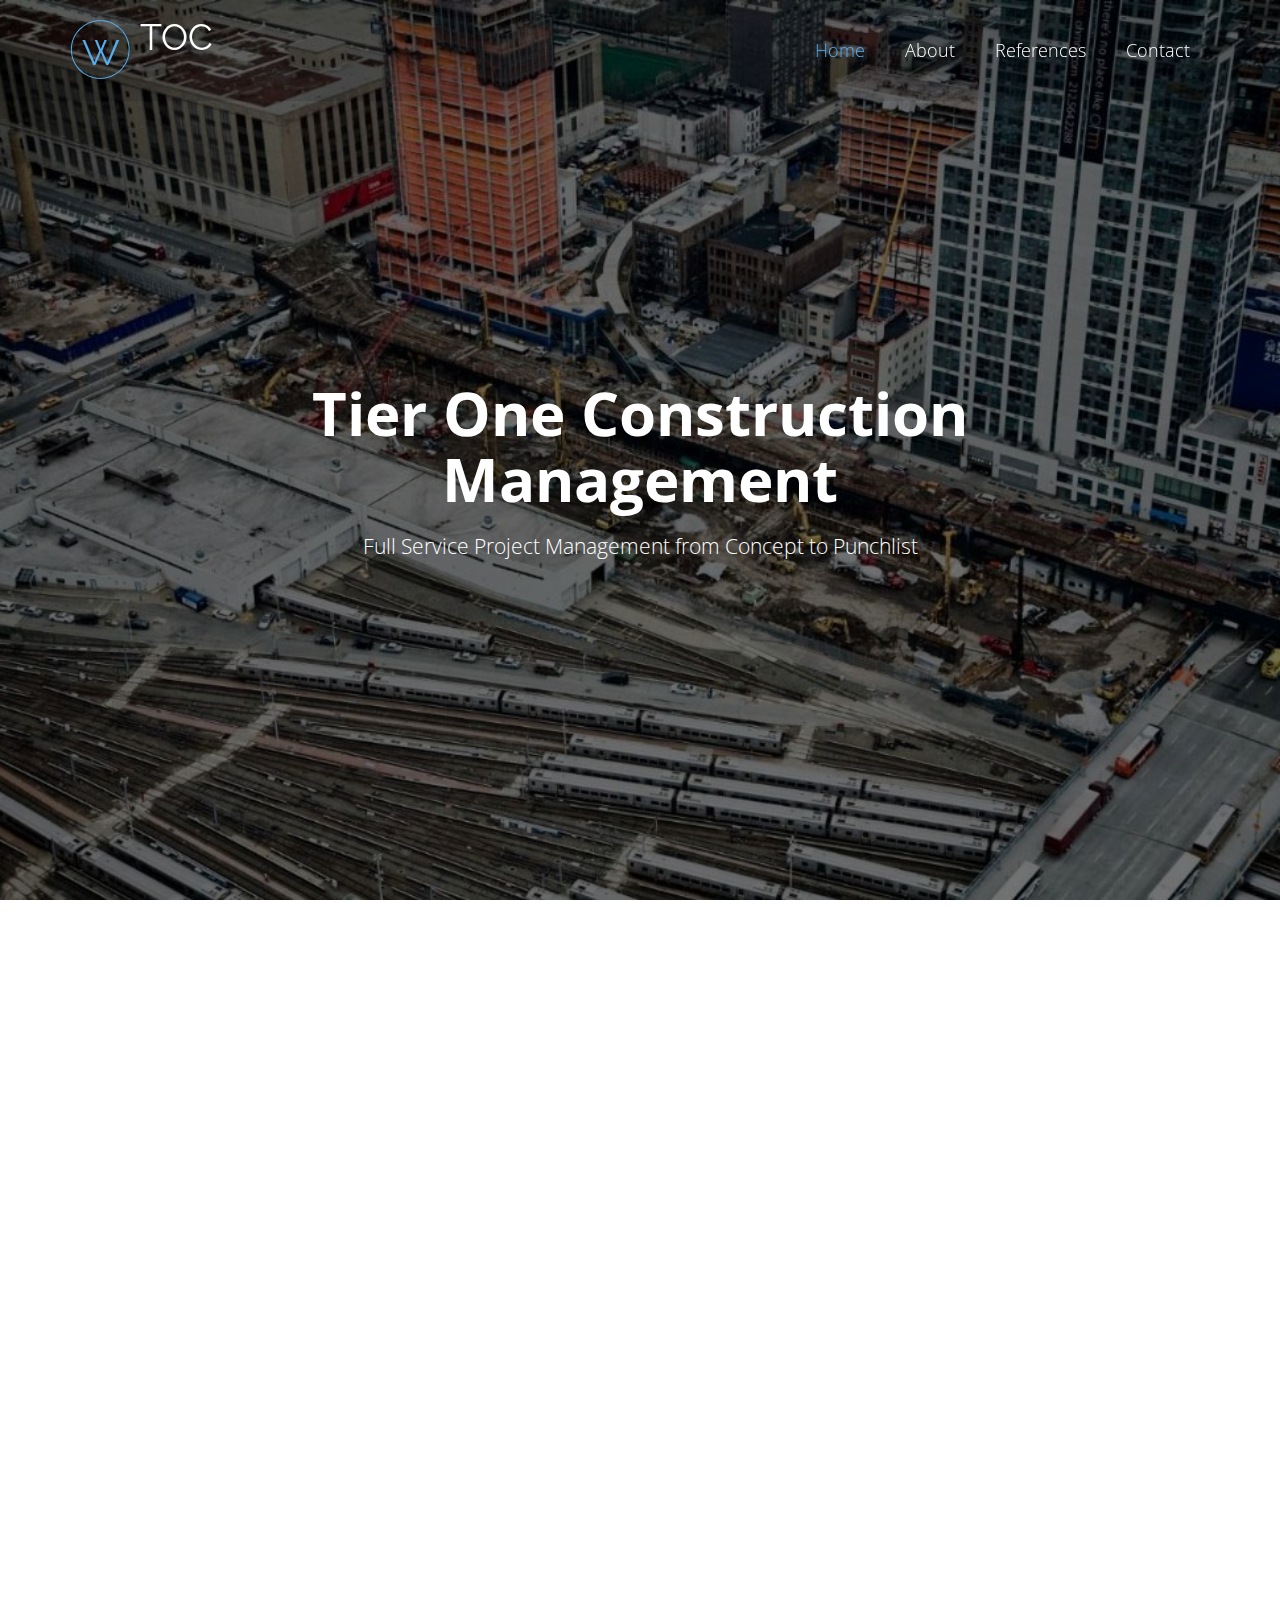
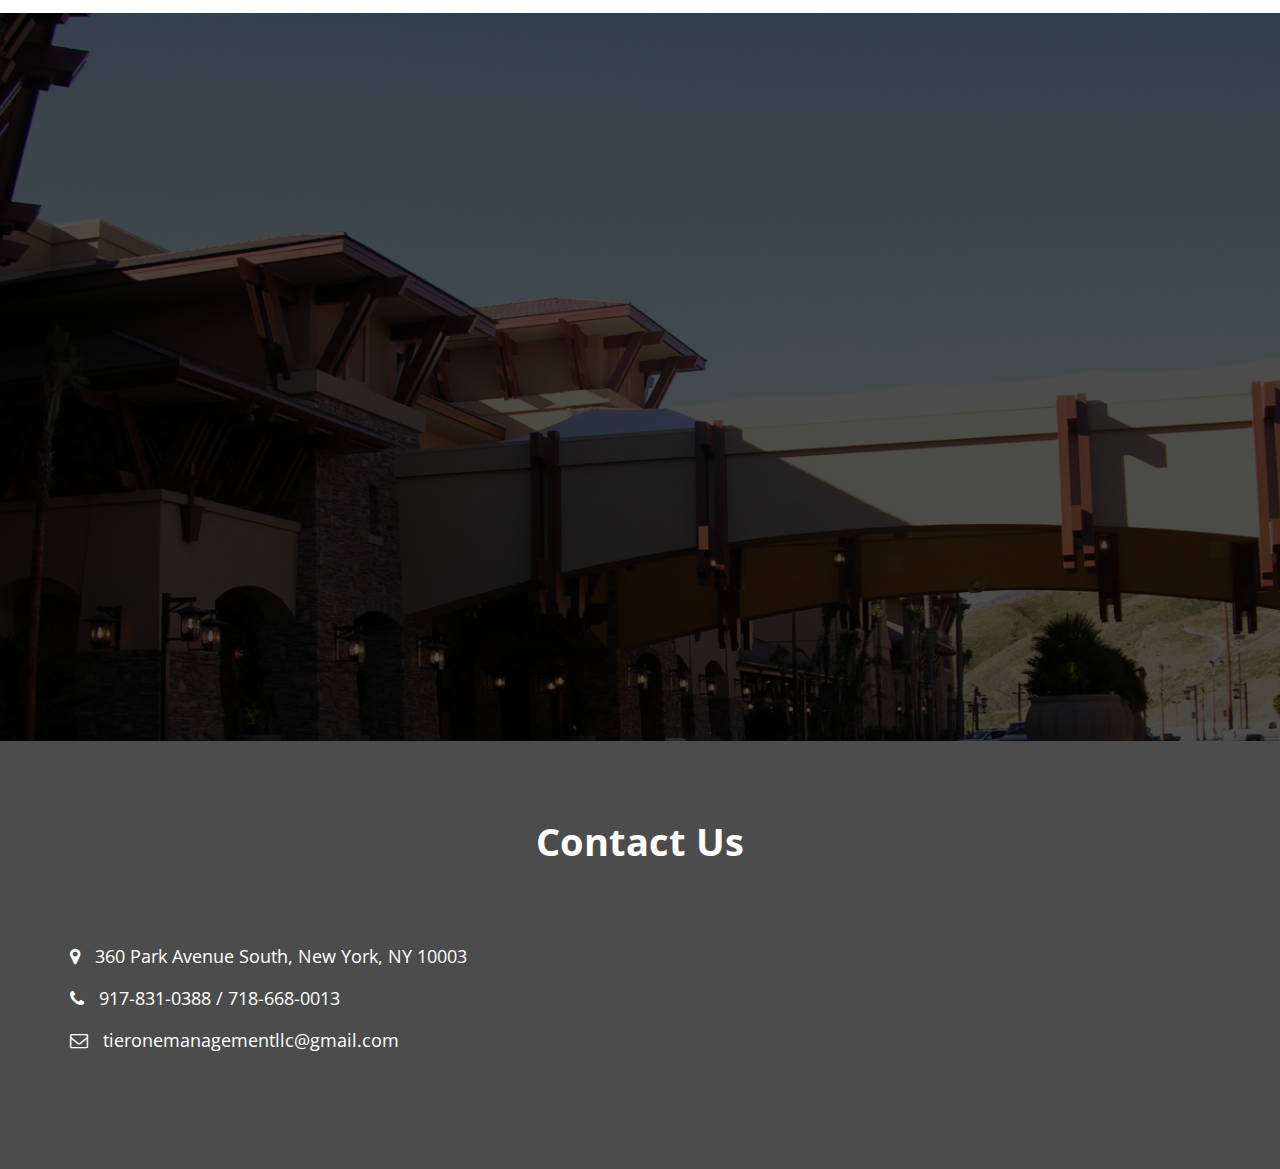
<file: index.html>
﻿<!DOCTYPE html>
<!--[if IE 9]> <html lang="en" class="ie9"> <![endif]-->
<!--[if !IE]><!-->
<html lang="en">
<!--<![endif]-->
	
<!-- Mirrored from tieronenyc.com/ by HTTrack Website Copier/3.x [XR&CO'2014], Fri, 08 Jan 2016 19:12:27 GMT -->
<head>
		<meta charset="utf-8">
		<title>Tier One Construction Managment</title>
		<meta name="description" content="Worthy a Bootstrap-based, Responsive HTML5 Template">
		<meta name="author" content="htmlcoder.html">

		<!-- Mobile Meta -->
		<meta name="viewport" content="width=device-width, initial-scale=1.0">

		<!-- Favicon -->
		<link rel="shortcut icon" href="images/favicon.html">

		<!-- Web Fonts -->
		<link href='http://fonts.googleapis.com/css?family=Open+Sans:400italic,700italic,400,700,300&amp;subset=latin,latin-ext' rel='stylesheet' type='text/css'>
		<link href='http://fonts.googleapis.com/css?family=Raleway:700,400,300' rel='stylesheet' type='text/css'>

		<!-- Bootstrap core CSS -->
		<link href="bootstrap/css/bootstrap.css" rel="stylesheet">

		<!-- Font Awesome CSS -->
		<link href="fonts/font-awesome/css/font-awesome.css" rel="stylesheet">

		<!-- Plugins -->
		<link href="css/animations.css" rel="stylesheet">

		<!-- Worthy core CSS file -->
		<link href="css/style.css" rel="stylesheet">

		<!-- Custom css --> 
		<link href="css/custom.css" rel="stylesheet">

        <!--JQuery-->
         <script type="text/javascript" src="plugins/jquery.min.js"></script>
	</head>

<body class="no-trans">
    <!-- scrollToTop -->
    <!-- ================ -->
    <div class="scrollToTop"><i class="icon-up-open-big"></i></div>

    <!-- header start -->
    <!-- ================ -->
    <header class="header fixed clearfix navbar navbar-fixed-top">
        <div class="container">
            <div class="row">
                <div class="col-md-4">

                    <!-- header-left start -->
                    <!-- ================ -->
                    <div class="header-left clearfix">

                        <!-- logo -->
                        <div class="logo smooth-scroll">
                            <a href="#banner"><img id="logo" src="images/logo.png" alt="TOC"></a>
                        </div>

                        <!-- name-and-slogan -->
                        <div class="site-name-and-slogan smooth-scroll">
                            <div class="site-name"><a href="#banner">TOC</a></div>
                            <div class="site-slogan"></div>
                        </div>

                    </div>
                    <!-- header-left end -->

                </div>
                <div class="col-md-8">

                    <!-- header-right start -->
                    <!-- ================ -->
                    <div class="header-right clearfix">

                        <!-- main-navigation start -->
                        <!-- ================ -->
                        <div class="main-navigation animated">

                            <!-- navbar start -->
                            <!-- ================ -->
                            <nav class="navbar navbar-default" role="navigation">
                                <div class="container-fluid">

                                    <!-- Toggle get grouped for better mobile display -->
                                    <div class="navbar-header">
                                        <button type="button" class="navbar-toggle" data-toggle="collapse" data-target="#navbar-collapse-1">
                                            <span class="sr-only">Toggle navigation</span>
                                            <span class="icon-bar"></span>
                                            <span class="icon-bar"></span>
                                            <span class="icon-bar"></span>
                                        </button>
                                    </div>

                                    <!-- Collect the nav links, forms, and other content for toggling -->
                                    <div class="collapse navbar-collapse scrollspy smooth-scroll" id="navbar-collapse-1">
                                        <ul class="nav navbar-nav navbar-right">
                                            <li class="active"><a href="#banner">Home</a></li>
                                            <li><a href="#about">About</a></li>
                                            <!--<li><a href="#services">Services</a></li>-->
                                            <!--<li><a href="#portfolio">Projects</a></li>-->
                                            <li><a href="#References">References</a></li>
                                            <li><a href="#contact">Contact</a></li>
                                        </ul>
                                    </div>

                                </div>
                            </nav>
                            <!-- navbar end -->

                        </div>
                        <!-- main-navigation end -->

                    </div>
                    <!-- header-right end -->

                </div>
            </div>
        </div>
    </header>
    <!-- header end -->
    <!-- banner start -->
    <!-- ================ -->
    <style type="text/css">
    .banner-slider{
        height:100%;
        width:100%;
        position:absolute;
        top:0;
        left:0;
    }
    .banner-slider .slide{
        height:100%;
        width:100%;
        position:absolute;
        top:0;
        left:0;
        opacity:0;
        background-repeat:no-repeat;
        background-position:center;
        background-size:cover;
        -webkit-background-size:cover;
        transition:0.5s ease;
        -webkit-transition:0.5s ease;
    }
    .banner-slider .slide_hide{
        
    }
    .banner-slider .slide_show{
        opacity:1;
    }
    
    </style>

    <div id="banner" class="banner">
        <div class="banner-slider">
           
        </div>
        <div class="banner-caption">
            <div class="container">
                <div class="row">
                    <div class="col-md-8 col-md-offset-2 object-non-visible" data-animation-effect="fadeIn">
                        <h1 class="text-center">Tier One Construction Management </h1>
                        <p class="lead text-center">Full Service Project Management from Concept to Punchlist</p>
                    </div>
                </div>
            </div>
        </div>
    </div>

    <script type="text/javascript">
    $(document).ready(function(){
        var slidesAdded;
        var slide_images = ['1._March_2013', '2._May_2013', '3._August_2013','4._September_2013', '5._October_2013', '6._December_2013', '7._January_2014', '8._February_2014', '9._March_2014', '10._May_2014', '11._August_2014', '12._October_2014', '13._November_2014', '14._December_2014', '15._February_2015', '16._March_2015', '17._May_2015', '18._June_2015', '19._July_2015', '20._August_2015', '21._September_2015', '22._November_2015', 'last', '0001', '2', '3', '5', '7', '8', '9', '10', '11', '12', '13', '14', '15', '16', '0001' ,'2', '3', '4', '5', '6', '7', '8', '9', '10', '11', '12', '13'];
        var imageCount = slide_images.length;
        var directory;
        //adding slides
        for( slidesAdded = 1; slidesAdded <= imageCount; slidesAdded++){
            $('.banner-slider').append('<div class="slide" id="slide' + slidesAdded + '"></div>');
        }
        $('#slide1').addClass('slide_show');
        //adding backgrounds for slides
        for(slidesAdded = 1; slidesAdded <= imageCount; slidesAdded++){
            if(slidesAdded <= 23){
               directory = "images/tower_c/";
               $('#slide' + slidesAdded).css({'background':'url(' + directory + slide_images[slidesAdded - 1] + '.jpg) center no-repeat', 'background-size':'cover', '-webkit-bakcground-size':'cover'}); 
            }else if(slidesAdded > 23 && slidesAdded < 38){
                directory = "images/san_manuel/";
                $('#slide' + slidesAdded).css({'background':'url(' + directory + slide_images[slidesAdded - 1] + '.jpg) center no-repeat', 'background-size':'cover', '-webkit-bakcground-size':'cover'}); 
            }else{
                directory = "images/cosmo_time/";
                $('#slide' + slidesAdded).css({'background':'url(' + directory + slide_images[slidesAdded - 1] + '.jpg) center no-repeat', 'background-size':'cover', '-webkit-bakcground-size':'cover'}); 
            
            }
            
        }

        //custom image positions

        $('#slide50').css({'background-position':'70% 30%'});
        $('#slide37, #slide38').css({'background-position':'bottom'});

        var maxSlides = $('.banner-slider > .slide').length;
        var sliderCount = 1;
        setInterval(function(){
            if(sliderCount < maxSlides){
                $('#slide' + sliderCount).removeClass('slide_show');
                sliderCount++;
                $('#slide' + sliderCount).addClass('slide_show');
            }else{
                $('#slide' + sliderCount).removeClass('slide_show');
                sliderCount = 1;
                $('#slide' + sliderCount).addClass('slide_show');
            }
           
        }, 3000);
   
    });
    </script>

    <!-- banner end -->
    <!-- section start -->
    <!-- ================ -->
    <div class="section clearfix object-non-visible" data-animation-effect="fadeIn">
        <div class="container">
            <div class="row">
                <div class="col-md-12">
                    <h1 id="about" class="title text-center">About <span>TOC</span></h1>

                    <p class="lead text-center">Tier One Construction Management, LLC is a Veteran-Owned-and-Operated Business with a General Contractor for all Construction and Development needs. </p>
                    <div class="space"></div>
                    <div class="row">
                        <div class="col-md-6">
                            <img src="images/section-image-1.jpg" alt="">   <!--changed png to jpg to save load time-->
                            <div class="space"></div>
                        </div>
                        <div class="col-md-6">
                            <ul class="list-icons">
                                <li>After more than 25 years of experiance, we've worked in Architecture, Engineering, Land Procurement, Prototypes, New home construction, remodeling and more.</li>
                                <li>
                                    We handle fully customized residental construction, as well as a mid to low rise
                                    complexes for the commerical market.
                                </li>
                                <li> Our entire business model is designed to save you money through optimized time and resource management, and a faster turnaround rate.</li>
                            </ul>
                        </div>
                    </div>
                    <!--<div class="space"></div>
                    <h2>Becessitatibus quae beatae possimus ullam</h2>
                    <div class="row">
                        <div class="col-md-6">
                            <p>Lorem ipsum dolor sit amet, consectetur adipisicing elit. Excepturi adipisci illo, voluptatum ipsam fuga error commodi architecto, laudantium culpa tenetur at id, beatae placeat deserunt iure quas voluptas fugit eveniet.</p>
                            <p>Lorem ipsum dolor sit amet, consectetur adipisicing elit. Quo ducimus explicabo quibusdam temporibus deserunt doloremque pariatur ea, animi a. Delectus similique atque eligendi, enim vel reiciendis deleniti neque aliquid, sit?</p>
                            <p>Vitae dolores quam magnam accusantium nam, voluptatibus expedita delectus, dolorum odio magni ut nemo nihil ex earum pariatur molestias velit eveniet, facere autem saepe aut. Ut minima itaque porro facere. Cumque vitae autem, dignissimos molestiae necessitatibus culpa aliquam deleniti soluta sunt voluptatibus tenetur, unde dolorem eligendi doloribus quibusdam facere totam. Possimus atque deserunt numquam aliquam magnam, facilis officiis illo alias ipsa voluptas laborum, praesentium eveniet nobis velit voluptatem odio eligendi, corporis et iste distinctio! Repellendus, id, ad.</p>
                        </div>
                        <div class="col-md-6">
                            <div class="panel-group" id="accordion" role="tablist" aria-multiselectable="true">
                                <div class="panel panel-default">
                                    <div class="panel-heading" role="tab" id="headingOne">
                                        <h4 class="panel-title">
                                            <a data-toggle="collapse" data-parent="#accordion" href="#collapseOne" aria-expanded="true" aria-controls="collapseOne">
                                                Collapsible Group Item #1
                                            </a>
                                        </h4>
                                    </div>
                                    <div id="collapseOne" class="panel-collapse collapse in" role="tabpanel" aria-labelledby="headingOne">
                                        <div class="panel-body">
                                            Anim pariatur cliche reprehenderit, enim eiusmod high life accusamus terry richardson ad squid. 3 wolf moon officia aute, non cupidatat skateboard dolor brunch. Food truck quinoa nesciunt laborum eiusmod. Brunch 3 wolf moon tempor, sunt aliqua put a bird on it squid single-origin coffee nulla assumenda shoreditch et. Nihil anim keffiyeh helvetica, craft beer labore wes anderson cred nesciunt sapiente ea proident. Ad vegan excepteur butcher.
                                        </div>
                                    </div>
                                </div>
                                <div class="panel panel-default">
                                    <div class="panel-heading" role="tab" id="headingTwo">
                                        <h4 class="panel-title">
                                            <a class="collapsed" data-toggle="collapse" data-parent="#accordion" href="#collapseTwo" aria-expanded="false" aria-controls="collapseTwo">
                                                Collapsible Group Item #2
                                            </a>
                                        </h4>
                                    </div>
                                    <div id="collapseTwo" class="panel-collapse collapse" role="tabpanel" aria-labelledby="headingTwo">
                                        <div class="panel-body">
                                            Anim pariatur cliche reprehenderit, enim eiusmod high life accusamus terry richardson ad squid. 3 wolf moon officia aute, non cupidatat skateboard dolor brunch. Food truck quinoa nesciunt laborum eiusmod. Brunch 3 wolf moon tempor, sunt aliqua put a bird on it squid single-origin coffee nulla assumenda shoreditch et. Nihil anim keffiyeh helvetica, craft beer labore wes anderson cred nesciunt sapiente ea proident.
                                        </div>
                                    </div>
                                </div>
                                <div class="panel panel-default">
                                    <div class="panel-heading" role="tab" id="headingThree">
                                        <h4 class="panel-title">
                                            <a class="collapsed" data-toggle="collapse" data-parent="#accordion" href="#collapseThree" aria-expanded="false" aria-controls="collapseThree">
                                                Collapsible Group Item #3
                                            </a>
                                        </h4>
                                    </div>
                                    <div id="collapseThree" class="panel-collapse collapse" role="tabpanel" aria-labelledby="headingThree">
                                        <div class="panel-body">
                                            Richardson ad squid. 3 wolf moon officia aute, non cupidatat skateboard dolor brunch. Food truck quinoa nesciunt laborum eiusmod. Brunch 3 wolf moon tempor, sunt aliqua put a bird on it squid single-origin coffee nulla assumenda shoreditch et. Nihil anim keffiyeh helvetica, craft beer labore wes anderson cred nesciunt sapiente ea proident. Ad vegan excepteur butcher vice lomo. Leggings occaecat craft beer farm-to-table, raw denim aesthetic.
                                        </div>
                                    </div>
                                </div>
                            </div>
                        </div>
                    </div>-->
                </div>
            </div>
        </div>
    </div>
    <!-- section start -->
    <!-- ================ -->
    <!--<div class="default-bg space blue">
        <div class="container">
            <div class="row">
                <div class="col-md-8 col-md-offset-2">
                    <h1 class="text-center">Let's Work Together!</h1>
                </div>
            </div>
        </div>
    </div>-->
    <!-- section end -->
    <!-- section start -->
    <!-- ================ -->
    <!--<div class="section">
        <div class="container">
            <h1 class="text-center title" id="portfolio">Portfolio</h1>
            <div class="separator"></div>
            <p class="lead text-center">Lorem ipsum dolor sit amet laudantium molestias similique.<br> Quisquam incidunt ut laboriosam.</p>
            <br>
            <div class="row object-non-visible" data-animation-effect="fadeIn">
                <div class="col-md-12">-->

                    <!-- isotope filters start -->
                    <!--<div class="filters text-center">
                        <ul class="nav nav-pills">
                            <li class="active"><a href="#" data-filter="*">All</a></li>
                            <li><a href="#" data-filter=".web-design">Web design</a></li>
                            <li><a href="#" data-filter=".app-development">App development</a></li>
                            <li><a href="#" data-filter=".site-building">Site building</a></li>
                        </ul>
                    </div>-->
                    <!-- isotope filters end -->
                    <!-- portfolio items start -->
                    <!--<div class="isotope-container row grid-space-20">
                        <div class="col-sm-6 col-md-3 isotope-item web-design">
                            <div class="image-box">
                                <div class="overlay-container">
                                    <img src="images/portfolio-1.jpg" alt="">
                                    <a class="overlay" data-toggle="modal" data-target="#project-1">
                                        <i class="fa fa-search-plus"></i>
                                        <span>Web Design</span>
                                    </a>
                                </div>
                                <a class="btn btn-default btn-block" data-toggle="modal" data-target="#project-1">Project Title</a>
                            </div>-->
                            <!-- Modal -->
                            <!--<div class="modal fade" id="project-1" tabindex="-1" role="dialog" aria-labelledby="project-1-label" aria-hidden="true">
                                <div class="modal-dialog modal-lg">
                                    <div class="modal-content">
                                        <div class="modal-header">
                                            <button type="button" class="close" data-dismiss="modal"><span aria-hidden="true">&times;</span><span class="sr-only">Close</span></button>
                                            <h4 class="modal-title" id="project-1-label">Project Title</h4>
                                        </div>
                                        <div class="modal-body">
                                            <h3>Project Description</h3>
                                            <div class="row">
                                                <div class="col-md-6">
                                                    <p>Lorem ipsum dolor sit amet, consectetur adipisicing elit. Atque sed, quidem quis praesentium, ut unde. Quae sed, incidunt laudantium nesciunt, optio corporis quod earum pariatur omnis illo saepe numquam suscipit, nemo placeat dignissimos eius mollitia et quas officia doloremque ipsum labore rem deserunt vero! Magnam totam delectus accusantium voluptas et, tempora quos atque, fugiat, obcaecati voluptatibus commodi illo voluptates dolore nemo quo soluta quis.</p>
                                                    <p>Molestiae sed enim laboriosam atque delectus voluptates rerum nostrum sapiente obcaecati molestias quasi optio exercitationem, voluptate quis consequatur libero incidunt, in, quod. Lorem ipsum dolor sit amet, consectetur adipisicing elit. Eos nobis officiis, autem earum tenetur quidem. Quae non dicta earum. Ipsum autem eaque cum dolor placeat corporis quisquam dolorum at nesciunt.</p>
                                                </div>
                                                <div class="col-md-6">
                                                    <img src="images/portfolio-1.jpg" alt="">
                                                </div>
                                            </div>
                                        </div>
                                        <div class="modal-footer">
                                            <button type="button" class="btn btn-sm btn-default" data-dismiss="modal">Close</button>
                                        </div>
                                    </div>
                                </div>
                            </div>-->
                            <!-- Modal end -->
                        <!--</div>

                        <div class="col-sm-6 col-md-3 isotope-item app-development">
                            <div class="image-box">
                                <div class="overlay-container">
                                    <img src="images/portfolio-2.jpg" alt="">
                                    <a class="overlay" data-toggle="modal" data-target="#project-2">
                                        <i class="fa fa-search-plus"></i>
                                        <span>App Development</span>
                                    </a>
                                </div>
                                <a class="btn btn-default btn-block" data-toggle="modal" data-target="#project-2">Project Title</a>
                            </div>-->
                            <!-- Modal -->
                            <!--<div class="modal fade" id="project-2" tabindex="-1" role="dialog" aria-labelledby="project-2-label" aria-hidden="true">
                                <div class="modal-dialog modal-lg">
                                    <div class="modal-content">
                                        <div class="modal-header">
                                            <button type="button" class="close" data-dismiss="modal"><span aria-hidden="true">&times;</span><span class="sr-only">Close</span></button>
                                            <h4 class="modal-title" id="project-2-label">Project Title</h4>
                                        </div>
                                        <div class="modal-body">
                                            <h3>Project Description</h3>
                                            <div class="row">
                                                <div class="col-md-6">
                                                    <p>Lorem ipsum dolor sit amet, consectetur adipisicing elit. Atque sed, quidem quis praesentium, ut unde. Quae sed, incidunt laudantium nesciunt, optio corporis quod earum pariatur omnis illo saepe numquam suscipit, nemo placeat dignissimos eius mollitia et quas officia doloremque ipsum labore rem deserunt vero! Magnam totam delectus accusantium voluptas et, tempora quos atque, fugiat, obcaecati voluptatibus commodi illo voluptates dolore nemo quo soluta quis.</p>
                                                    <p>Molestiae sed enim laboriosam atque delectus voluptates rerum nostrum sapiente obcaecati molestias quasi optio exercitationem, voluptate quis consequatur libero incidunt, in, quod. Lorem ipsum dolor sit amet, consectetur adipisicing elit. Eos nobis officiis, autem earum tenetur quidem. Quae non dicta earum. Ipsum autem eaque cum dolor placeat corporis quisquam dolorum at nesciunt.</p>
                                                </div>
                                                <div class="col-md-6">
                                                    <img src="images/portfolio-2.jpg" alt="">
                                                </div>
                                            </div>
                                        </div>
                                        <div class="modal-footer">
                                            <button type="button" class="btn btn-sm btn-default" data-dismiss="modal">Close</button>
                                        </div>
                                    </div>
                                </div>
                            </div>-->
                            <!-- Modal end -->
                        <!--</div>

                        <div class="col-sm-6 col-md-3 isotope-item web-design">
                            <div class="image-box">
                                <div class="overlay-container">
                                    <img src="images/portfolio-3.jpg" alt="">
                                    <a class="overlay" data-toggle="modal" data-target="#project-3">
                                        <i class="fa fa-search-plus"></i>
                                        <span>Web Design</span>
                                    </a>
                                </div>
                                <a class="btn btn-default btn-block" data-toggle="modal" data-target="#project-3">Project Title</a>
                            </div>-->
                            <!-- Modal -->
                            <!--<div class="modal fade" id="project-3" tabindex="-1" role="dialog" aria-labelledby="project-3-label" aria-hidden="true">
                                <div class="modal-dialog modal-lg">
                                    <div class="modal-content">
                                        <div class="modal-header">
                                            <button type="button" class="close" data-dismiss="modal"><span aria-hidden="true">&times;</span><span class="sr-only">Close</span></button>
                                            <h4 class="modal-title" id="project-3-label">Project Title</h4>
                                        </div>
                                        <div class="modal-body">
                                            <h3>Project Description</h3>
                                            <div class="row">
                                                <div class="col-md-6">
                                                    <p>Lorem ipsum dolor sit amet, consectetur adipisicing elit. Atque sed, quidem quis praesentium, ut unde. Quae sed, incidunt laudantium nesciunt, optio corporis quod earum pariatur omnis illo saepe numquam suscipit, nemo placeat dignissimos eius mollitia et quas officia doloremque ipsum labore rem deserunt vero! Magnam totam delectus accusantium voluptas et, tempora quos atque, fugiat, obcaecati voluptatibus commodi illo voluptates dolore nemo quo soluta quis.</p>
                                                    <p>Molestiae sed enim laboriosam atque delectus voluptates rerum nostrum sapiente obcaecati molestias quasi optio exercitationem, voluptate quis consequatur libero incidunt, in, quod. Lorem ipsum dolor sit amet, consectetur adipisicing elit. Eos nobis officiis, autem earum tenetur quidem. Quae non dicta earum. Ipsum autem eaque cum dolor placeat corporis quisquam dolorum at nesciunt.</p>
                                                </div>
                                                <div class="col-md-6">
                                                    <img src="images/portfolio-3.jpg" alt="">
                                                </div>
                                            </div>
                                        </div>
                                        <div class="modal-footer">
                                            <button type="button" class="btn btn-sm btn-default" data-dismiss="modal">Close</button>
                                        </div>
                                    </div>
                                </div>
                            </div>-->
                            <!-- Modal end -->
                        <!--</div>

                        <div class="col-sm-6 col-md-3 isotope-item site-building">
                            <div class="image-box">
                                <div class="overlay-container">
                                    <img src="images/portfolio-4.jpg" alt="">
                                    <a class="overlay" data-toggle="modal" data-target="#project-4">
                                        <i class="fa fa-search-plus"></i>
                                        <span>Site Building</span>
                                    </a>
                                </div>
                                <a class="btn btn-default btn-block" data-toggle="modal" data-target="#project-4">Project Title</a>
                            </div>-->
                            <!-- Modal -->
                            <!--<div class="modal fade" id="project-4" tabindex="-1" role="dialog" aria-labelledby="project-4-label" aria-hidden="true">
                                <div class="modal-dialog modal-lg">
                                    <div class="modal-content">
                                        <div class="modal-header">
                                            <button type="button" class="close" data-dismiss="modal"><span aria-hidden="true">&times;</span><span class="sr-only">Close</span></button>
                                            <h4 class="modal-title" id="project-4-label">Project Title</h4>
                                        </div>
                                        <div class="modal-body">
                                            <h3>Project Description</h3>
                                            <div class="row">
                                                <div class="col-md-6">
                                                    <p>Lorem ipsum dolor sit amet, consectetur adipisicing elit. Atque sed, quidem quis praesentium, ut unde. Quae sed, incidunt laudantium nesciunt, optio corporis quod earum pariatur omnis illo saepe numquam suscipit, nemo placeat dignissimos eius mollitia et quas officia doloremque ipsum labore rem deserunt vero! Magnam totam delectus accusantium voluptas et, tempora quos atque, fugiat, obcaecati voluptatibus commodi illo voluptates dolore nemo quo soluta quis.</p>
                                                    <p>Molestiae sed enim laboriosam atque delectus voluptates rerum nostrum sapiente obcaecati molestias quasi optio exercitationem, voluptate quis consequatur libero incidunt, in, quod. Lorem ipsum dolor sit amet, consectetur adipisicing elit. Eos nobis officiis, autem earum tenetur quidem. Quae non dicta earum. Ipsum autem eaque cum dolor placeat corporis quisquam dolorum at nesciunt.</p>
                                                </div>
                                                <div class="col-md-6">
                                                    <img src="images/portfolio-4.jpg" alt="">
                                                </div>
                                            </div>
                                        </div>
                                        <div class="modal-footer">
                                            <button type="button" class="btn btn-sm btn-default" data-dismiss="modal">Close</button>
                                        </div>
                                    </div>
                                </div>
                            </div>-->
                            <!-- Modal end -->
                        <!--</div>

                        <div class="col-sm-6 col-md-3 isotope-item app-development">
                            <div class="image-box">
                                <div class="overlay-container">
                                    <img src="images/portfolio-5.jpg" alt="">
                                    <a class="overlay" data-toggle="modal" data-target="#project-5">
                                        <i class="fa fa-search-plus"></i>
                                        <span>App Development</span>
                                    </a>
                                </div>
                                <a class="btn btn-default btn-block" data-toggle="modal" data-target="#project-5">Project Title</a>
                            </div>-->
                            <!-- Modal -->
                            <!--<div class="modal fade" id="project-5" tabindex="-1" role="dialog" aria-labelledby="project-5-label" aria-hidden="true">
                                <div class="modal-dialog modal-lg">
                                    <div class="modal-content">
                                        <div class="modal-header">
                                            <button type="button" class="close" data-dismiss="modal"><span aria-hidden="true">&times;</span><span class="sr-only">Close</span></button>
                                            <h4 class="modal-title" id="project-5-label">Project Title</h4>
                                        </div>
                                        <div class="modal-body">
                                            <h3>Project Description</h3>
                                            <div class="row">
                                                <div class="col-md-6">
                                                    <p>Lorem ipsum dolor sit amet, consectetur adipisicing elit. Atque sed, quidem quis praesentium, ut unde. Quae sed, incidunt laudantium nesciunt, optio corporis quod earum pariatur omnis illo saepe numquam suscipit, nemo placeat dignissimos eius mollitia et quas officia doloremque ipsum labore rem deserunt vero! Magnam totam delectus accusantium voluptas et, tempora quos atque, fugiat, obcaecati voluptatibus commodi illo voluptates dolore nemo quo soluta quis.</p>
                                                    <p>Molestiae sed enim laboriosam atque delectus voluptates rerum nostrum sapiente obcaecati molestias quasi optio exercitationem, voluptate quis consequatur libero incidunt, in, quod. Lorem ipsum dolor sit amet, consectetur adipisicing elit. Eos nobis officiis, autem earum tenetur quidem. Quae non dicta earum. Ipsum autem eaque cum dolor placeat corporis quisquam dolorum at nesciunt.</p>
                                                </div>
                                                <div class="col-md-6">
                                                    <img src="images/portfolio-5.jpg" alt="">
                                                </div>
                                            </div>
                                        </div>
                                        <div class="modal-footer">
                                            <button type="button" class="btn btn-sm btn-default" data-dismiss="modal">Close</button>
                                        </div>
                                    </div>
                                </div>
                            </div>-->
                            <!-- Modal end -->
                        <!--</div>

                        <div class="col-sm-6 col-md-3 isotope-item web-design">
                            <div class="image-box">
                                <div class="overlay-container">
                                    <img src="images/portfolio-6.jpg" alt="">
                                    <a class="overlay" data-toggle="modal" data-target="#project-6">
                                        <i class="fa fa-search-plus"></i>
                                        <span>Web Design</span>
                                    </a>
                                </div>
                                <a class="btn btn-default btn-block" data-toggle="modal" data-target="#project-6">Project Title</a>
                            </div>-->
                            <!-- Modal -->
                            <!--<div class="modal fade" id="project-6" tabindex="-1" role="dialog" aria-labelledby="project-6-label" aria-hidden="true">
                                <div class="modal-dialog modal-lg">
                                    <div class="modal-content">
                                        <div class="modal-header">
                                            <button type="button" class="close" data-dismiss="modal"><span aria-hidden="true">&times;</span><span class="sr-only">Close</span></button>
                                            <h4 class="modal-title" id="project-6-label">Project Title</h4>
                                        </div>
                                        <div class="modal-body">
                                            <h3>Project Description</h3>
                                            <div class="row">
                                                <div class="col-md-6">
                                                    <p>Lorem ipsum dolor sit amet, consectetur adipisicing elit. Atque sed, quidem quis praesentium, ut unde. Quae sed, incidunt laudantium nesciunt, optio corporis quod earum pariatur omnis illo saepe numquam suscipit, nemo placeat dignissimos eius mollitia et quas officia doloremque ipsum labore rem deserunt vero! Magnam totam delectus accusantium voluptas et, tempora quos atque, fugiat, obcaecati voluptatibus commodi illo voluptates dolore nemo quo soluta quis.</p>
                                                    <p>Molestiae sed enim laboriosam atque delectus voluptates rerum nostrum sapiente obcaecati molestias quasi optio exercitationem, voluptate quis consequatur libero incidunt, in, quod. Lorem ipsum dolor sit amet, consectetur adipisicing elit. Eos nobis officiis, autem earum tenetur quidem. Quae non dicta earum. Ipsum autem eaque cum dolor placeat corporis quisquam dolorum at nesciunt.</p>
                                                </div>
                                                <div class="col-md-6">
                                                    <img src="images/portfolio-6.jpg" alt="">
                                                </div>
                                            </div>
                                        </div>
                                        <div class="modal-footer">
                                            <button type="button" class="btn btn-sm btn-default" data-dismiss="modal">Close</button>
                                        </div>
                                    </div>
                                </div>
                            </div>-->
                            <!-- Modal end -->
                        <!--</div>

                        <div class="col-sm-6 col-md-3 isotope-item site-building">
                            <div class="image-box">
                                <div class="overlay-container">
                                    <img src="images/portfolio-7.jpg" alt="">
                                    <a class="overlay" data-toggle="modal" data-target="#project-7">
                                        <i class="fa fa-search-plus"></i>
                                        <span>Site Building</span>
                                    </a>
                                </div>
                                <a class="btn btn-default btn-block" data-toggle="modal" data-target="#project-7">Project Title</a>
                            </div>-->
                            <!-- Modal -->
                            <!--<div class="modal fade" id="project-7" tabindex="-1" role="dialog" aria-labelledby="project-7-label" aria-hidden="true">
                                <div class="modal-dialog modal-lg">
                                    <div class="modal-content">
                                        <div class="modal-header">
                                            <button type="button" class="close" data-dismiss="modal"><span aria-hidden="true">&times;</span><span class="sr-only">Close</span></button>
                                            <h4 class="modal-title" id="project-7-label">Project Title</h4>
                                        </div>
                                        <div class="modal-body">
                                            <h3>Project Description</h3>
                                            <div class="row">
                                                <div class="col-md-6">
                                                    <p>Lorem ipsum dolor sit amet, consectetur adipisicing elit. Atque sed, quidem quis praesentium, ut unde. Quae sed, incidunt laudantium nesciunt, optio corporis quod earum pariatur omnis illo saepe numquam suscipit, nemo placeat dignissimos eius mollitia et quas officia doloremque ipsum labore rem deserunt vero! Magnam totam delectus accusantium voluptas et, tempora quos atque, fugiat, obcaecati voluptatibus commodi illo voluptates dolore nemo quo soluta quis.</p>
                                                    <p>Molestiae sed enim laboriosam atque delectus voluptates rerum nostrum sapiente obcaecati molestias quasi optio exercitationem, voluptate quis consequatur libero incidunt, in, quod. Lorem ipsum dolor sit amet, consectetur adipisicing elit. Eos nobis officiis, autem earum tenetur quidem. Quae non dicta earum. Ipsum autem eaque cum dolor placeat corporis quisquam dolorum at nesciunt.</p>
                                                </div>
                                                <div class="col-md-6">
                                                    <img src="images/portfolio-7.jpg" alt="">
                                                </div>
                                            </div>
                                        </div>
                                        <div class="modal-footer">
                                            <button type="button" class="btn btn-sm btn-default" data-dismiss="modal">Close</button>
                                        </div>
                                    </div>
                                </div>
                            </div>-->
                            <!-- Modal end -->
                        <!--</div>

                        <div class="col-sm-6 col-md-3 isotope-item web-design">
                            <div class="image-box">
                                <div class="overlay-container">
                                    <img src="images/portfolio-8.jpg" alt="">
                                    <a class="overlay" data-toggle="modal" data-target="#project-8">
                                        <i class="fa fa-search-plus"></i>
                                        <span>Web Design</span>
                                    </a>
                                </div>
                                <a class="btn btn-default btn-block" data-toggle="modal" data-target="#project-8">Project Title</a>
                            </div>-->
                            <!-- Modal -->
                            <!--<div class="modal fade" id="project-8" tabindex="-1" role="dialog" aria-labelledby="project-8-label" aria-hidden="true">
                                <div class="modal-dialog modal-lg">
                                    <div class="modal-content">
                                        <div class="modal-header">
                                            <button type="button" class="close" data-dismiss="modal"><span aria-hidden="true">&times;</span><span class="sr-only">Close</span></button>
                                            <h4 class="modal-title" id="project-8-label">Project Title</h4>
                                        </div>
                                        <div class="modal-body">
                                            <h3>Project Description</h3>
                                            <div class="row">
                                                <div class="col-md-6">
                                                    <p>Lorem ipsum dolor sit amet, consectetur adipisicing elit. Atque sed, quidem quis praesentium, ut unde. Quae sed, incidunt laudantium nesciunt, optio corporis quod earum pariatur omnis illo saepe numquam suscipit, nemo placeat dignissimos eius mollitia et quas officia doloremque ipsum labore rem deserunt vero! Magnam totam delectus accusantium voluptas et, tempora quos atque, fugiat, obcaecati voluptatibus commodi illo voluptates dolore nemo quo soluta quis.</p>
                                                    <p>Molestiae sed enim laboriosam atque delectus voluptates rerum nostrum sapiente obcaecati molestias quasi optio exercitationem, voluptate quis consequatur libero incidunt, in, quod. Lorem ipsum dolor sit amet, consectetur adipisicing elit. Eos nobis officiis, autem earum tenetur quidem. Quae non dicta earum. Ipsum autem eaque cum dolor placeat corporis quisquam dolorum at nesciunt.</p>
                                                </div>
                                                <div class="col-md-6">
                                                    <img src="images/portfolio-8.jpg" alt="">
                                                </div>
                                            </div>
                                        </div>
                                        <div class="modal-footer">
                                            <button type="button" class="btn btn-sm btn-default" data-dismiss="modal">Close</button>
                                        </div>
                                    </div>
                                </div>
                            </div>-->
                            <!-- Modal end -->
                        <!--</div>

                        <div class="col-sm-6 col-md-3 isotope-item web-design">
                            <div class="image-box">
                                <div class="overlay-container">
                                    <img src="images/portfolio-9.jpg" alt="">
                                    <a class="overlay" data-toggle="modal" data-target="#project-9">
                                        <i class="fa fa-search-plus"></i>
                                        <span>Web Design</span>
                                    </a>
                                </div>
                                <a class="btn btn-default btn-block" data-toggle="modal" data-target="#project-9">Project Title</a>
                            </div>-->
                            <!-- Modal -->
                            <!--<div class="modal fade" id="project-9" tabindex="-1" role="dialog" aria-labelledby="project-9-label" aria-hidden="true">
                                <div class="modal-dialog modal-lg">
                                    <div class="modal-content">
                                        <div class="modal-header">
                                            <button type="button" class="close" data-dismiss="modal"><span aria-hidden="true">&times;</span><span class="sr-only">Close</span></button>
                                            <h4 class="modal-title" id="project-9-label">Project Title</h4>
                                        </div>
                                        <div class="modal-body">
                                            <h3>Project Description</h3>
                                            <div class="row">
                                                <div class="col-md-6">
                                                    <p>Lorem ipsum dolor sit amet, consectetur adipisicing elit. Atque sed, quidem quis praesentium, ut unde. Quae sed, incidunt laudantium nesciunt, optio corporis quod earum pariatur omnis illo saepe numquam suscipit, nemo placeat dignissimos eius mollitia et quas officia doloremque ipsum labore rem deserunt vero! Magnam totam delectus accusantium voluptas et, tempora quos atque, fugiat, obcaecati voluptatibus commodi illo voluptates dolore nemo quo soluta quis.</p>
                                                    <p>Molestiae sed enim laboriosam atque delectus voluptates rerum nostrum sapiente obcaecati molestias quasi optio exercitationem, voluptate quis consequatur libero incidunt, in, quod. Lorem ipsum dolor sit amet, consectetur adipisicing elit. Eos nobis officiis, autem earum tenetur quidem. Quae non dicta earum. Ipsum autem eaque cum dolor placeat corporis quisquam dolorum at nesciunt.</p>
                                                </div>
                                                <div class="col-md-6">
                                                    <img src="images/portfolio-9.jpg" alt="">
                                                </div>
                                            </div>
                                        </div>
                                        <div class="modal-footer">
                                            <button type="button" class="btn btn-sm btn-default" data-dismiss="modal">Close</button>
                                        </div>
                                    </div>
                                </div>
                            </div>-->
                            <!-- Modal end -->
                        <!--</div>

                        <div class="col-sm-6 col-md-3 isotope-item site-building">
                            <div class="image-box">
                                <div class="overlay-container">
                                    <img src="images/portfolio-10.jpg" alt="">
                                    <a class="overlay" data-toggle="modal" data-target="#project-10">
                                        <i class="fa fa-search-plus"></i>
                                        <span>Site Building</span>
                                    </a>
                                </div>
                                <a class="btn btn-default btn-block" data-toggle="modal" data-target="#project-10">Project Title</a>
                            </div>-->
                            <!-- Modal -->
                            <!--<div class="modal fade" id="project-10" tabindex="-1" role="dialog" aria-labelledby="project-10-label" aria-hidden="true">
                                <div class="modal-dialog modal-lg">
                                    <div class="modal-content">
                                        <div class="modal-header">
                                            <button type="button" class="close" data-dismiss="modal"><span aria-hidden="true">&times;</span><span class="sr-only">Close</span></button>
                                            <h4 class="modal-title" id="project-10-label">Project Title</h4>
                                        </div>
                                        <div class="modal-body">
                                            <h3>Project Description</h3>
                                            <div class="row">
                                                <div class="col-md-6">
                                                    <p>Lorem ipsum dolor sit amet, consectetur adipisicing elit. Atque sed, quidem quis praesentium, ut unde. Quae sed, incidunt laudantium nesciunt, optio corporis quod earum pariatur omnis illo saepe numquam suscipit, nemo placeat dignissimos eius mollitia et quas officia doloremque ipsum labore rem deserunt vero! Magnam totam delectus accusantium voluptas et, tempora quos atque, fugiat, obcaecati voluptatibus commodi illo voluptates dolore nemo quo soluta quis.</p>
                                                    <p>Molestiae sed enim laboriosam atque delectus voluptates rerum nostrum sapiente obcaecati molestias quasi optio exercitationem, voluptate quis consequatur libero incidunt, in, quod. Lorem ipsum dolor sit amet, consectetur adipisicing elit. Eos nobis officiis, autem earum tenetur quidem. Quae non dicta earum. Ipsum autem eaque cum dolor placeat corporis quisquam dolorum at nesciunt.</p>
                                                </div>
                                                <div class="col-md-6">
                                                    <img src="images/portfolio-10.jpg" alt="">
                                                </div>
                                            </div>
                                        </div>
                                        <div class="modal-footer">
                                            <button type="button" class="btn btn-sm btn-default" data-dismiss="modal">Close</button>
                                        </div>
                                    </div>
                                </div>
                            </div>-->
                            <!-- Modal end -->
                        <!--</div>

                        <div class="col-sm-6 col-md-3 isotope-item web-design">
                            <div class="image-box">
                                <div class="overlay-container">
                                    <img src="images/portfolio-11.jpg" alt="">
                                    <a class="overlay" data-toggle="modal" data-target="#project-11">
                                        <i class="fa fa-search-plus"></i>
                                        <span>Web Design</span>
                                    </a>
                                </div>
                                <a class="btn btn-default btn-block" data-toggle="modal" data-target="#project-11">Project Title</a>
                            </div>-->
                            <!-- Modal -->
                            <!--<div class="modal fade" id="project-11" tabindex="-1" role="dialog" aria-labelledby="project-11-label" aria-hidden="true">
                                <div class="modal-dialog modal-lg">
                                    <div class="modal-content">
                                        <div class="modal-header">
                                            <button type="button" class="close" data-dismiss="modal"><span aria-hidden="true">&times;</span><span class="sr-only">Close</span></button>
                                            <h4 class="modal-title" id="project-11-label">Project Title</h4>
                                        </div>
                                        <div class="modal-body">
                                            <h3>Project Description</h3>
                                            <div class="row">
                                                <div class="col-md-6">
                                                    <p>Lorem ipsum dolor sit amet, consectetur adipisicing elit. Atque sed, quidem quis praesentium, ut unde. Quae sed, incidunt laudantium nesciunt, optio corporis quod earum pariatur omnis illo saepe numquam suscipit, nemo placeat dignissimos eius mollitia et quas officia doloremque ipsum labore rem deserunt vero! Magnam totam delectus accusantium voluptas et, tempora quos atque, fugiat, obcaecati voluptatibus commodi illo voluptates dolore nemo quo soluta quis.</p>
                                                    <p>Molestiae sed enim laboriosam atque delectus voluptates rerum nostrum sapiente obcaecati molestias quasi optio exercitationem, voluptate quis consequatur libero incidunt, in, quod. Lorem ipsum dolor sit amet, consectetur adipisicing elit. Eos nobis officiis, autem earum tenetur quidem. Quae non dicta earum. Ipsum autem eaque cum dolor placeat corporis quisquam dolorum at nesciunt.</p>
                                                </div>
                                                <div class="col-md-6">
                                                    <img src="images/portfolio-11.jpg" alt="">
                                                </div>
                                            </div>
                                        </div>
                                        <div class="modal-footer">
                                            <button type="button" class="btn btn-sm btn-default" data-dismiss="modal">Close</button>
                                        </div>
                                    </div>
                                </div>
                            </div>-->
                            <!-- Modal end -->
                        <!--</div>

                        <div class="col-sm-6 col-md-3 isotope-item app-development">
                            <div class="image-box">
                                <div class="overlay-container">
                                    <img src="images/portfolio-12.jpg" alt="">
                                    <a class="overlay" data-toggle="modal" data-target="#project-12">
                                        <i class="fa fa-search-plus"></i>
                                        <span>App Development</span>
                                    </a>
                                </div>
                                <a class="btn btn-default btn-block" data-toggle="modal" data-target="#project-12">Project Title</a>
                            </div>-->
                            <!-- Modal -->
                            <!--<div class="modal fade" id="project-12" tabindex="-1" role="dialog" aria-labelledby="project-12-label" aria-hidden="true">
                                <div class="modal-dialog modal-lg">
                                    <div class="modal-content">
                                        <div class="modal-header">
                                            <button type="button" class="close" data-dismiss="modal"><span aria-hidden="true">&times;</span><span class="sr-only">Close</span></button>
                                            <h4 class="modal-title" id="project-12-label">Project Title</h4>
                                        </div>
                                        <div class="modal-body">
                                            <h3>Project Description</h3>
                                            <div class="row">
                                                <div class="col-md-6">
                                                    <p>Lorem ipsum dolor sit amet, consectetur adipisicing elit. Atque sed, quidem quis praesentium, ut unde. Quae sed, incidunt laudantium nesciunt, optio corporis quod earum pariatur omnis illo saepe numquam suscipit, nemo placeat dignissimos eius mollitia et quas officia doloremque ipsum labore rem deserunt vero! Magnam totam delectus accusantium voluptas et, tempora quos atque, fugiat, obcaecati voluptatibus commodi illo voluptates dolore nemo quo soluta quis.</p>
                                                    <p>Molestiae sed enim laboriosam atque delectus voluptates rerum nostrum sapiente obcaecati molestias quasi optio exercitationem, voluptate quis consequatur libero incidunt, in, quod. Lorem ipsum dolor sit amet, consectetur adipisicing elit. Eos nobis officiis, autem earum tenetur quidem. Quae non dicta earum. Ipsum autem eaque cum dolor placeat corporis quisquam dolorum at nesciunt.</p>
                                                </div>
                                                <div class="col-md-6">
                                                    <img src="images/portfolio-12.jpg" alt="">
                                                </div>
                                            </div>
                                        </div>
                                        <div class="modal-footer">
                                            <button type="button" class="btn btn-sm btn-default" data-dismiss="modal">Close</button>
                                        </div>
                                    </div>
                                </div>
                            </div>-->
                            <!-- Modal end -->
                        <!--</div>

                    </div>-->
                    <!-- portfolio items end -->

                <!--</div>
            </div>
        </div>
    </div>-->
    <!-- section end -->
                    <!-- section start -->
                    <!-- ================ -->
                    <!--<div class="default-bg space blue">
                        <div class="container">
                            <div class="row">
                                <div class="col-md-8 col-md-offset-2">
                                    <h1 class="text-center">Let's Work Together!</h1>
                                </div>
                            </div>
                        </div>
                    </div>-->
                    <!-- section end -->
                    <!-- section end -->
                    <!-- section start -->
                    <!-- ================ -->
                    <div class="section translucent-bg bg-image-2 pb-clear">
                        <div class="container object-non-visible" data-animation-effect="fadeIn">
                            <h1 id="References" class="title text-center">References</h1>
                            <div class="space"></div>
                            <div class="row">
                                <div class="col-md-4">
                                    <div class="media testimonial">
                                        <div class="media-left">

                                        </div>
                                        <div class="media-body">
                                            <h3 class="media-heading">Goldman Sachs</h3>
                                            <blockquote>
                                                <p>AAI Architects<br>14 Wallstreet, 2nd floor<br>New York, NY 10005<br>(212)964-4040 </p>
                                                <!--<footer>Someone famous in <cite title="Source Title">Source Title</cite></footer>-->
                                            </blockquote>
                                        </div>
                                    </div>
                                </div>
                                <div class="col-md-4">
                                    <div class="media testimonial">
                                        <div class="media-left">
                                        </div>
                                        <div class="media-body">
                                            <h3 class="media-heading">Standard Hotel</h3>
                                            <blockquote>
                                                <p>Andre Balazs Properties<br>23 East 4th Street, 5th Floor<br>New York, NY 10003<br>(212)226-5656 </p>
                                                <!--<footer>Someone famous in <cite title="Source Title">Source Title</cite></footer>-->
                                            </blockquote>
                                        </div>
                                    </div>
                                </div>
                                <div class="col-md-4">
                                    <div class="media testimonial">
                                        <div class="media-left">
                                        </div>
                                        <div class="media-body">
                                            <h3 class="media-heading">Yankee Stadium</h3>
                                            <blockquote>
                                                <p>Turner<br>375 Hudson Street, 6th Floor<br>New York, NY 10015<br>(212)229-6000 </p>
                                                <!--<footer>Someone famous in <cite title="Source Title">Source Title</cite></footer>-->
                                            </blockquote>
                                        </div>
                                    </div>
                                </div>
                                <div class="col-md-4">
                                    <div class="media testimonial">
                                        <div class="media-left">
                                        </div>
                                        <div class="media-body">
                                            <h3 class="media-heading">Goldman Sachs</h3>
                                            <blockquote>
                                                <p>Structure Tone<br>770 Broadway<br>New York, NY 10003<br>(212)481-6100 </p>
                                                <!--<footer>Someone famous in <cite title="Source Title">Source Title</cite></footer>-->
                                            </blockquote>
                                        </div>
                                    </div>
                                </div>
                                <div class="col-md-4">
                                    <div class="media testimonial">
                                        <div class="media-left">
                                        </div>
                                        <div class="media-body">
                                            <h3 class="media-heading">Memorial Sloan Keltering</h3>
                                            <blockquote>
                                                <p>Perkins Eastman<br>115 5th Ave<br>New York, NY 10003<br>(212)353-7200 </p>
                                                <!--<footer>Someone famous in <cite title="Source Title">Source Title</cite></footer>-->
                                            </blockquote>
                                        </div>
                                    </div>
                                </div>
                                <div class="col-md-4">
                                    <div class="media testimonial">
                                        <div class="media-left">
                                        </div>
                                        <div class="media-body">
                                            <h3 class="media-heading">Hudson Yards Tower C & D</h3>
                                            <blockquote>
                                                <p>Related<br>450 West 42nd Street<br>New York, NY 10036<br>(212)244-3647 </p>
                                                <!--<footer>Someone famous in <cite title="Source Title">Source Title</cite></footer>-->
                                            </blockquote>
                                        </div>
                                    </div>
                                </div>
                            </div>
                            <div class="row">
                                <div class="col-md-4">
                                    <div class="media testimonial">
                                        <div class="media-left">
                                        </div>
                                        <div class="media-body">
                                            <h3 class="media-heading">Reuters Building</h3>
                                            <blockquote>
                                                <p>Fox & Fowle<br>22 W 19th St, Floor 11<br>New York, NY 10011<br>(212)627-1700 </p>
                                                <!--<footer>Someone famous in <cite title="Source Title">Source Title</cite></footer>-->
                                            </blockquote>
                                        </div>
                                    </div>
                                </div>
                                <div class="col-md-4">
                                    <div class="media testimonial">
                                        <div class="media-left">
                                        </div>
                                        <div class="media-body">
                                            <h3 class="media-heading">Hospital For Surgery</h3>
                                            <blockquote>
                                                <p>Cannon Design<br>2170 Whitehaven Road<br>Grand Island, NY 14072<br>(716)773-6800 </p>
                                                <!--<footer>Someone famous in <cite title="Source Title">Source Title</cite></footer>-->
                                            </blockquote>
                                        </div>
                                    </div>
                                </div>
                                <div class="col-md-4">
                                    <div class="media testimonial">
                                        <div class="media-left">
                                        </div>
                                        <div class="media-body">
                                            <h3 class="media-heading">Tiffany & Company Headquarters</h3>
                                            <blockquote>
                                                <p>L & K Partners Inc.<br>104 East 25th Street, 7th floor<br>New York, NY 10010<br>(212)682-8448 </p>
                                                <!--<footer>Someone famous in <cite title="Source Title">Source Title</cite></footer>-->
                                            </blockquote>
                                        </div>
                                    </div>
                                </div>
                            </div>
                        </div>
                        <!-- section start -->
                        <!-- ================ -->
                        <!-- section end -->
                        <!-- footer start -->
                        <!-- ================ -->
                        <footer id="footer">

                            <!-- .footer start -->
                            <!-- ================ -->
                            <div class="footer section">
                                <div class="container">
                                    <h1 class="title text-center" id="contact">Contact Us</h1>
                                    <div class="space"></div>
                                    <div class="row">
                                        <div class="col-sm-6">
                                            <div class="footer-content">
                                                <!--<p class="large">Lorem ipsum dolor sit amet, consectetur adipisicing elit. Vel nam magnam natus tempora cumque, aliquam deleniti voluptatibus voluptas. Repellat vel, et itaque commodi iste ab, laudantium voluptas deserunt nobis.</p>-->
                                                <ul class="list-icons">
                                                    <li><i class="fa fa-map-marker pr-10"></i> 360 Park Avenue South, New York, NY 10003</li>
                                                    <li><i class="fa fa-phone pr-10"></i> 917-831-0388 / 718-668-0013</li>
                                                    <!--<li><i class="fa fa-fax pr-10"></i> +00 1234567891 </li>-->
                                                    <li><i class="fa fa-envelope-o pr-10"></i> tieronemanagementllc@gmail.com</li>
                                                </ul>
                                                <!--<ul class="social-links">
                                                    <li class="facebook"><a target="_blank" href="https://www.facebook.com/pages/HtmlCoder/714570988650168"><i class="fa fa-facebook"></i></a></li>
                                                    <li class="twitter"><a target="_blank" href="https://twitter.com/HtmlcoderMe"><i class="fa fa-twitter"></i></a></li>
                                                    <li class="googleplus"><a target="_blank" href="http://plus.google.com"><i class="fa fa-google-plus"></i></a></li>
                                                    <li class="skype"><a target="_blank" href="http://www.skype.com"><i class="fa fa-skype"></i></a></li>
                                                    <li class="linkedin"><a target="_blank" href="http://www.linkedin.com"><i class="fa fa-linkedin"></i></a></li>
                                                    <li class="youtube"><a target="_blank" href="http://www.youtube.com"><i class="fa fa-youtube"></i></a></li>
                                                    <li class="flickr"><a target="_blank" href="http://www.flickr.com"><i class="fa fa-flickr"></i></a></li>
                                                    <li class="pinterest"><a target="_blank" href="http://www.pinterest.com"><i class="fa fa-pinterest"></i></a></li>
                                                </ul>-->
                                            </div>
                                        </div>
                                        <!--<div class="col-sm-6">
                                        <div class="footer-content">
                                            <form role="form" id="footer-form">
                                                <div class="form-group has-feedback">
                                                    <label class="sr-only" for="name2">Name</label>
                                                    <input type="text" class="form-control" id="name2" placeholder="Name" name="name2" required>
                                                    <i class="fa fa-user form-control-feedback"></i>
                                                </div>
                                                <div class="form-group has-feedback">
                                                    <label class="sr-only" for="email2">Email address</label>
                                                    <input type="email" class="form-control" id="email2" placeholder="Enter email" name="email2" required>
                                                    <i class="fa fa-envelope form-control-feedback"></i>
                                                </div>
                                                <div class="form-group has-feedback">
                                                    <label class="sr-only" for="message2">Message</label>
                                                    <textarea class="form-control" rows="8" id="message2" placeholder="Message" name="message2" required></textarea>
                                                    <i class="fa fa-pencil form-control-feedback"></i>
                                                </div>
                                                <input type="submit" value="Send" class="btn btn-default">
                                            </form>-->
                                    </div>
                                </div>
                            </div>
                            <!-- .footer end -->
                            <!-- .subfooter start -->
                            <!-- ================ -->
                            <!--<div class="subfooter">
                                <div class="container">
                                    <div class="row">
                                        <div class="col-md-12">
                                            <p class="text-center">Copyright © 2014 Worthy by <a target="_blank" href="http://htmlcoder.me">HtmlCoder</a>.</p>
                                        </div>
                                    </div>
                                </div>
                            </div>-->
                            <!-- .subfooter end -->

                        </footer>
                        <!-- footer end -->
                        <!-- JavaScript files placed at the end of the document so the pages load faster
                        ================================================== -->
                        <!-- Jquery and Bootstap core js files -->
                        <!-- JQuery moved to the top of the code --> 
                        <script type="text/javascript" src="bootstrap/js/bootstrap.min.js"></script>

                        <!-- Modernizr javascript -->
                        <script type="text/javascript" src="plugins/modernizr.js"></script>

                        <!-- Isotope javascript -->
                        <script type="text/javascript" src="plugins/isotope/isotope.pkgd.min.js"></script>

                        <!-- Backstretch javascript -->
                        <script type="text/javascript" src="plugins/jquery.backstretch.min.js"></script>

                        <!-- Appear javascript -->
                        <script type="text/javascript" src="plugins/jquery.appear.js"></script>

                        <!-- Initialization of Plugins -->
                        <script type="text/javascript" src="js/template.js"></script>

                        <!-- Custom Scripts -->
                        <script type="text/javascript" src="js/custom.js"></script>

</body>

<!-- Mirrored from tieronenyc.com/ by HTTrack Website Copier/3.x [XR&CO'2014], Fri, 08 Jan 2016 19:12:40 GMT -->
</html>
</file>
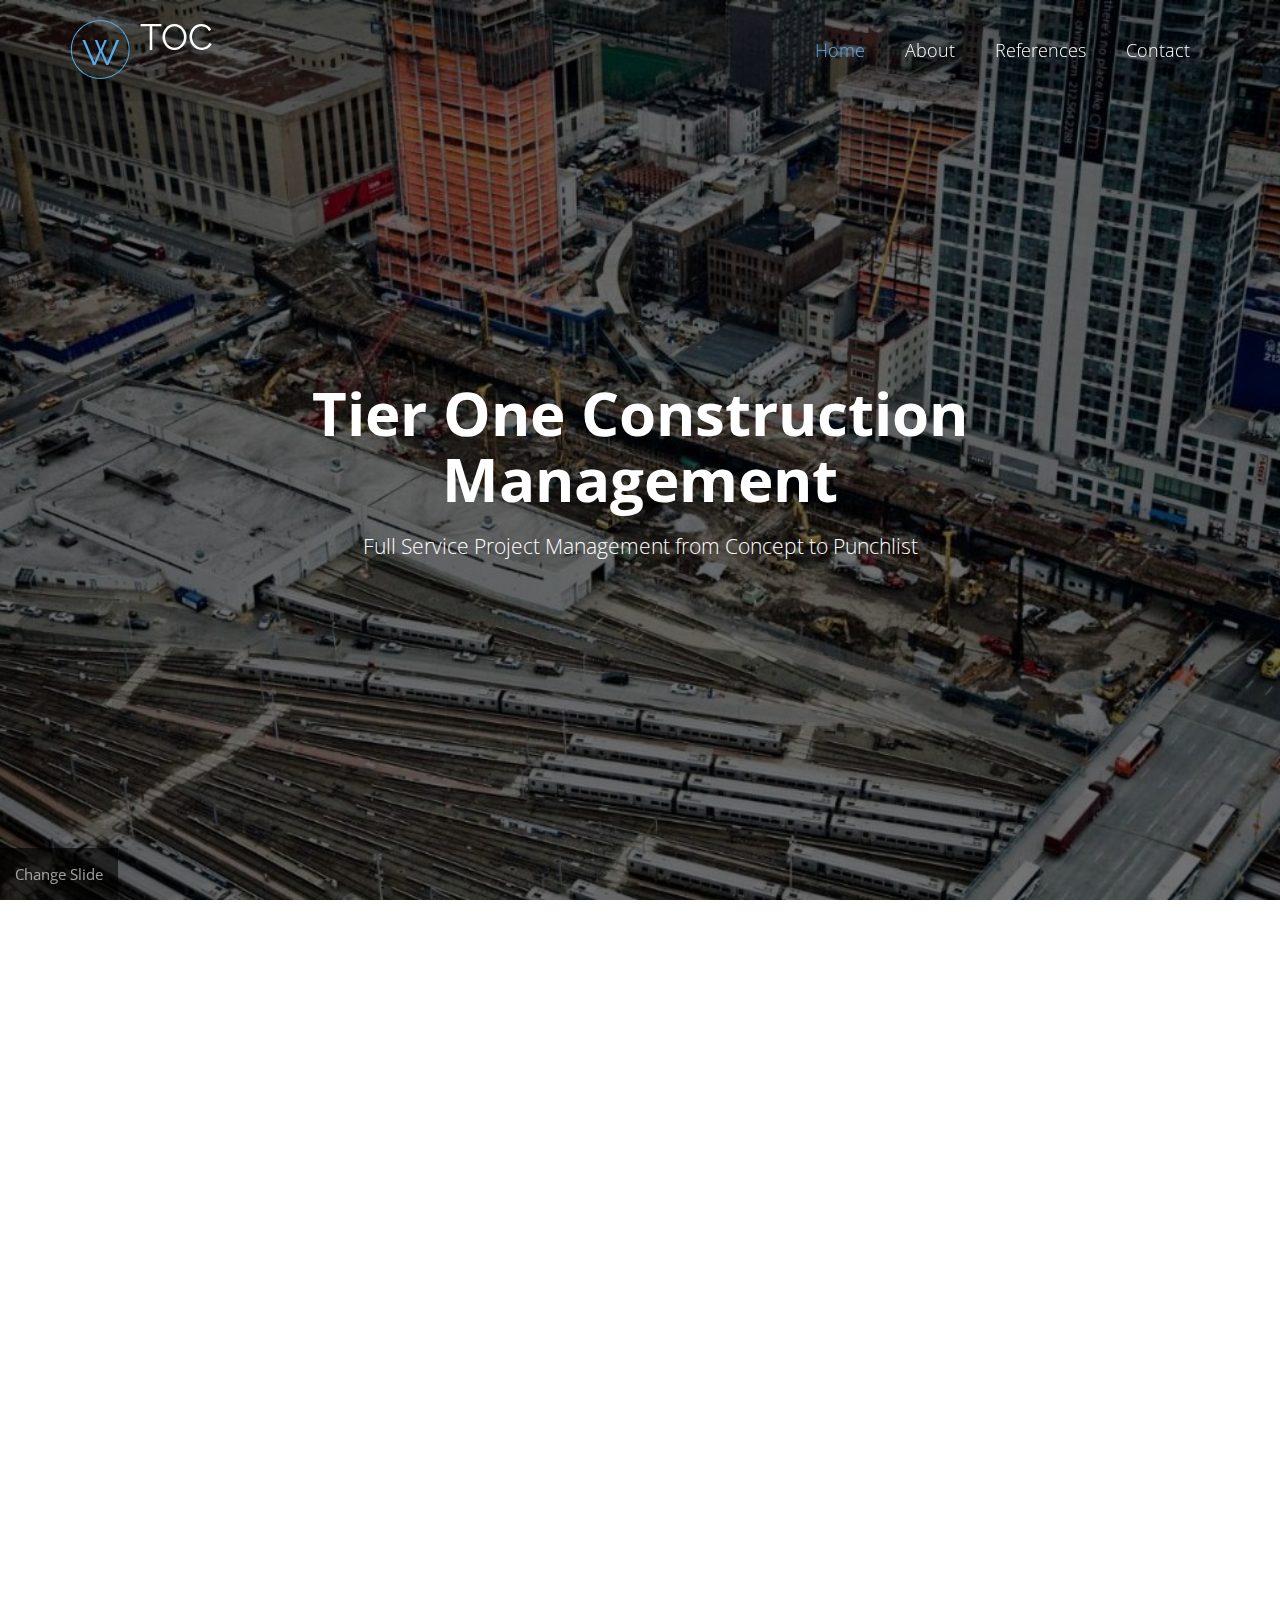
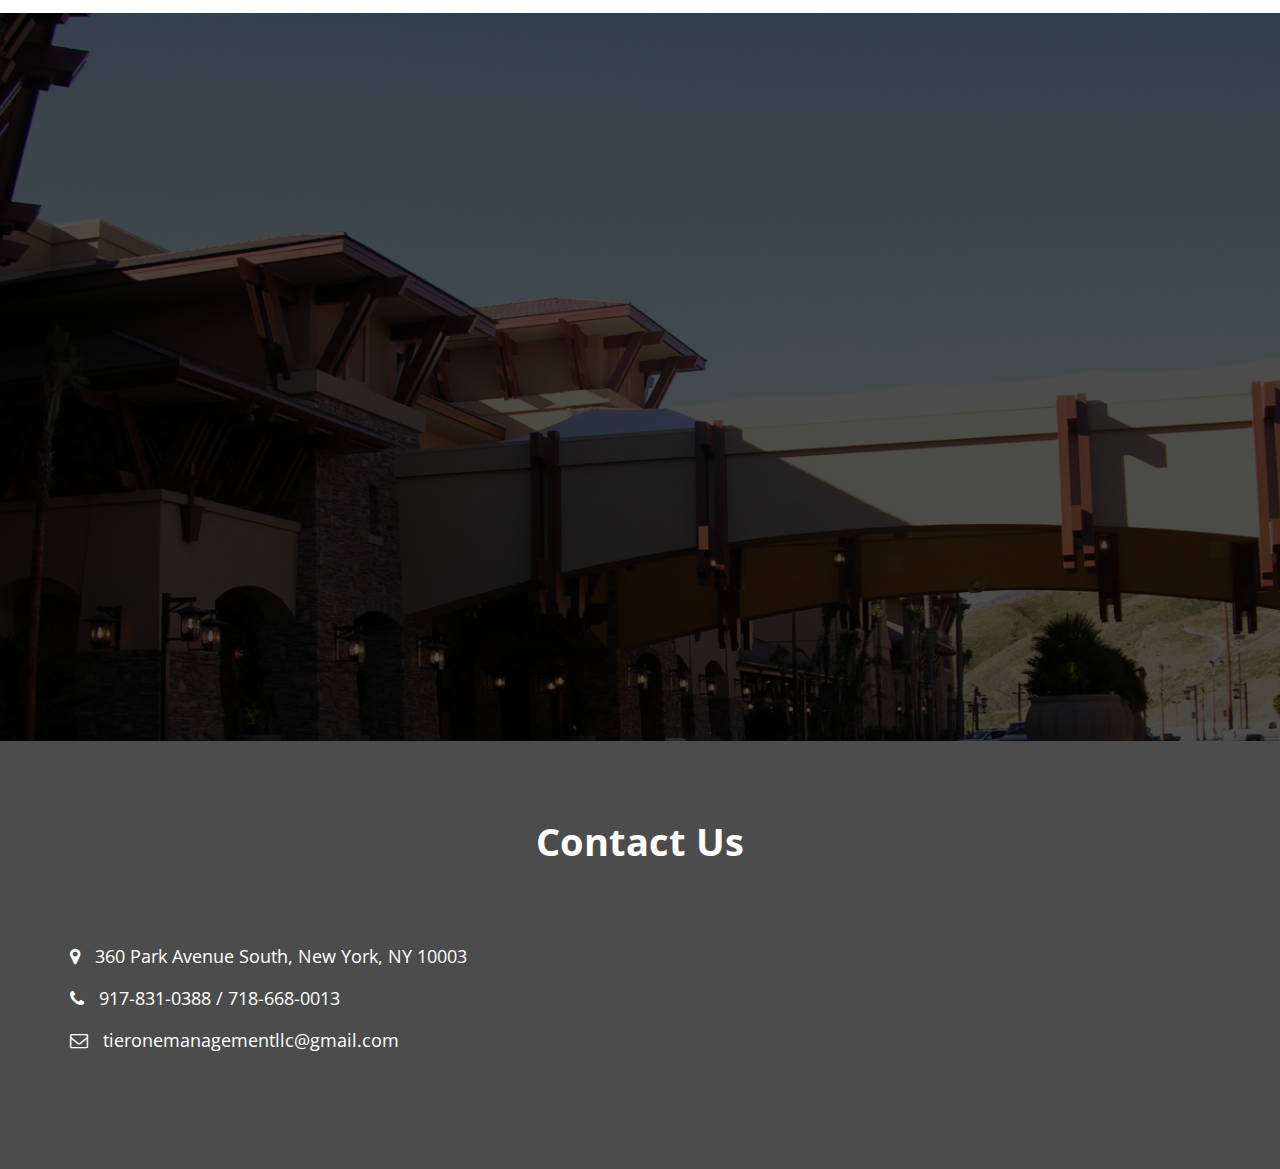
<file: index_DEMO.html>
﻿<!DOCTYPE html>
<!--[if IE 9]> <html lang="en" class="ie9"> <![endif]-->
<!--[if !IE]><!-->
<html lang="en">
<!--<![endif]-->
	
<!-- Mirrored from tieronenyc.com/ by HTTrack Website Copier/3.x [XR&CO'2014], Fri, 08 Jan 2016 19:12:27 GMT -->
<head>
		<meta charset="utf-8">
		<title>Tier One Construction Managment</title>
		<meta name="description" content="Worthy a Bootstrap-based, Responsive HTML5 Template">
		<meta name="author" content="htmlcoder.html">

		<!-- Mobile Meta -->
		<meta name="viewport" content="width=device-width, initial-scale=1.0">

		<!-- Favicon -->
		<link rel="shortcut icon" href="images/favicon.html">

		<!-- Web Fonts -->
		<link href='http://fonts.googleapis.com/css?family=Open+Sans:400italic,700italic,400,700,300&amp;subset=latin,latin-ext' rel='stylesheet' type='text/css'>
		<link href='http://fonts.googleapis.com/css?family=Raleway:700,400,300' rel='stylesheet' type='text/css'>

		<!-- Bootstrap core CSS -->
		<link href="bootstrap/css/bootstrap.css" rel="stylesheet">

		<!-- Font Awesome CSS -->
		<link href="fonts/font-awesome/css/font-awesome.css" rel="stylesheet">

		<!-- Plugins -->
		<link href="css/animations.css" rel="stylesheet">

		<!-- Worthy core CSS file -->
		<link href="css/style.css" rel="stylesheet">

		<!-- Custom css --> 
		<link href="css/custom.css" rel="stylesheet">

        <!--JQuery-->
         <script type="text/javascript" src="plugins/jquery.min.js"></script>
	</head>

<body class="no-trans">
    <!-- scrollToTop -->
    <!-- ================ -->
    <div class="scrollToTop"><i class="icon-up-open-big"></i></div>

    <!-- header start -->
    <!-- ================ -->
    <header class="header fixed clearfix navbar navbar-fixed-top">
        <div class="container">
            <div class="row">
                <div class="col-md-4">

                    <!-- header-left start -->
                    <!-- ================ -->
                    <div class="header-left clearfix">

                        <!-- logo -->
                        <div class="logo smooth-scroll">
                            <a href="#banner"><img id="logo" src="images/logo.png" alt="TOC"></a>
                        </div>

                        <!-- name-and-slogan -->
                        <div class="site-name-and-slogan smooth-scroll">
                            <div class="site-name"><a href="#banner">TOC</a></div>
                            <div class="site-slogan"></div>
                        </div>

                    </div>
                    <!-- header-left end -->

                </div>
                <div class="col-md-8">

                    <!-- header-right start -->
                    <!-- ================ -->
                    <div class="header-right clearfix">

                        <!-- main-navigation start -->
                        <!-- ================ -->
                        <div class="main-navigation animated">

                            <!-- navbar start -->
                            <!-- ================ -->
                            <nav class="navbar navbar-default" role="navigation">
                                <div class="container-fluid">

                                    <!-- Toggle get grouped for better mobile display -->
                                    <div class="navbar-header">
                                        <button type="button" class="navbar-toggle" data-toggle="collapse" data-target="#navbar-collapse-1">
                                            <span class="sr-only">Toggle navigation</span>
                                            <span class="icon-bar"></span>
                                            <span class="icon-bar"></span>
                                            <span class="icon-bar"></span>
                                        </button>
                                    </div>

                                    <!-- Collect the nav links, forms, and other content for toggling -->
                                    <div class="collapse navbar-collapse scrollspy smooth-scroll" id="navbar-collapse-1">
                                        <ul class="nav navbar-nav navbar-right">
                                            <li class="active"><a href="#banner">Home</a></li>
                                            <li><a href="#about">About</a></li>
                                            <!--<li><a href="#services">Services</a></li>-->
                                            <!--<li><a href="#portfolio">Projects</a></li>-->
                                            <li><a href="#References">References</a></li>
                                            <li><a href="#contact">Contact</a></li>
                                        </ul>
                                    </div>

                                </div>
                            </nav>
                            <!-- navbar end -->

                        </div>
                        <!-- main-navigation end -->

                    </div>
                    <!-- header-right end -->

                </div>
            </div>
        </div>
    </header>
    <!-- header end -->
    <!-- banner start -->
    <!-- ================ -->
    <style type="text/css">
    .banner-slider{
        height:100%;
        width:100%;
        position:absolute;
        top:0;
        left:0;
    }
    .banner-slider .slide{
        height:100%;
        width:100%;
        position:absolute;
        top:0;
        left:0;
        opacity:0;
        background-repeat:no-repeat;
        background-position:center;
        background-size:cover;
        -webkit-background-size:cover;
        transition:0.5s ease;
        -webkit-transition:0.5s ease;
    }
    .banner-slider .slide_hide{
        
    }
    .banner-slider .slide_show{
        opacity:1;
    }
    .DemoSlideChange{
        position:absolute;
        bottom:0;
        left:0;
        border:none;
        background:rgba(0,0,0,0.6);
        color:rgba(255,255,255,0.6);
        padding:15px;
        z-index:1000000;
    }
    </style>

    <div id="banner" class="banner">
        <div class="banner-slider">
           
        </div>
        <button class="DemoSlideChange">Change Slide</button>
        <div class="banner-caption">
            <div class="container">
                <div class="row">
                    <div class="col-md-8 col-md-offset-2 object-non-visible" data-animation-effect="fadeIn">
                        <h1 class="text-center">Tier One Construction Management </h1>
                        <p class="lead text-center">Full Service Project Management from Concept to Punchlist</p>
                    </div>
                </div>
            </div>
        </div>
    </div>

    <script type="text/javascript">
    $(document).ready(function(){
        var slidesAdded;
        var slide_images = ['1._March_2013', '2._May_2013', '3._August_2013','4._September_2013', '5._October_2013', '6._December_2013', '7._January_2014', '8._February_2014', '9._March_2014', '10._May_2014', '11._August_2014', '12._October_2014', '13._November_2014', '14._December_2014', '15._February_2015', '16._March_2015', '17._May_2015', '18._June_2015', '19._July_2015', '20._August_2015', '21._September_2015', '22._November_2015', 'last', '0001', '2', '3', '5', '7', '8', '9', '10', '11', '12', '13', '14', '15', '16', '0001' ,'2', '3', '4', '5', '6', '7', '8', '9', '10', '11', '12', '13'];
        var imageCount = slide_images.length;
        var directory;
        //adding slides
        for( slidesAdded = 1; slidesAdded <= imageCount; slidesAdded++){
            $('.banner-slider').append('<div class="slide" id="slide' + slidesAdded + '"></div>');
        }
        $('#slide1').addClass('slide_show');
        //adding backgrounds for slides
        for(slidesAdded = 1; slidesAdded <= imageCount; slidesAdded++){
            if(slidesAdded <= 23){
               directory = "images/tower_c/";
               $('#slide' + slidesAdded).css({'background':'url(' + directory + slide_images[slidesAdded - 1] + '.jpg) center no-repeat', 'background-size':'cover', '-webkit-bakcground-size':'cover'}); 
            }else if(slidesAdded > 23 && slidesAdded < 38){
                directory = "images/san_manuel/";
                $('#slide' + slidesAdded).css({'background':'url(' + directory + slide_images[slidesAdded - 1] + '.jpg) center no-repeat', 'background-size':'cover', '-webkit-bakcground-size':'cover'}); 
            }else{
                directory = "images/cosmo_time/";
                $('#slide' + slidesAdded).css({'background':'url(' + directory + slide_images[slidesAdded - 1] + '.jpg) center no-repeat', 'background-size':'cover', '-webkit-bakcground-size':'cover'}); 
            
            }
            
        }

        //custom image positions

        $('#slide50').css({'background-position':'70% 30%'});
        $('#slide37, #slide38').css({'background-position':'bottom'});

        var maxSlides = $('.banner-slider > .slide').length;
        var sliderCount = 1;
       function SlideChange(){
            if(sliderCount < maxSlides){
                $('#slide' + sliderCount).removeClass('slide_show');
                sliderCount++;
                $('#slide' + sliderCount).addClass('slide_show');
            }else{
                $('#slide' + sliderCount).removeClass('slide_show');
                sliderCount = 1;
                $('#slide' + sliderCount).addClass('slide_show');
            }
           
        }
        $('.DemoSlideChange').click(function(){
            SlideChange();
        });
   
    });
    </script>

    <!-- banner end -->
    <!-- section start -->
    <!-- ================ -->
    <div class="section clearfix object-non-visible" data-animation-effect="fadeIn">
        <div class="container">
            <div class="row">
                <div class="col-md-12">
                    <h1 id="about" class="title text-center">About <span>TOC</span></h1>

                    <p class="lead text-center">Tier One Construction Management, LLC is a Veteran-Owned-and-Operated Business with a General Contractor for all Construction and Development needs. </p>
                    <div class="space"></div>
                    <div class="row">
                        <div class="col-md-6">
                            <img src="images/section-image-1.jpg" alt="">   <!--changed png to jpg to save load time-->
                            <div class="space"></div>
                        </div>
                        <div class="col-md-6">
                            <ul class="list-icons">
                                <li>After more than 25 years of experiance, we've worked in Architecture, Engineering, Land Procurement, Prototypes, New home construction, remodeling and more.</li>
                                <li>
                                    We handle fully customized residental construction, as well as a mid to low rise
                                    complexes for the commerical market.
                                </li>
                                <li> Our entire business model is designed to save you money through optimized time and resource management, and a faster turnaround rate.</li>
                            </ul>
                        </div>
                    </div>
                    <!--<div class="space"></div>
                    <h2>Becessitatibus quae beatae possimus ullam</h2>
                    <div class="row">
                        <div class="col-md-6">
                            <p>Lorem ipsum dolor sit amet, consectetur adipisicing elit. Excepturi adipisci illo, voluptatum ipsam fuga error commodi architecto, laudantium culpa tenetur at id, beatae placeat deserunt iure quas voluptas fugit eveniet.</p>
                            <p>Lorem ipsum dolor sit amet, consectetur adipisicing elit. Quo ducimus explicabo quibusdam temporibus deserunt doloremque pariatur ea, animi a. Delectus similique atque eligendi, enim vel reiciendis deleniti neque aliquid, sit?</p>
                            <p>Vitae dolores quam magnam accusantium nam, voluptatibus expedita delectus, dolorum odio magni ut nemo nihil ex earum pariatur molestias velit eveniet, facere autem saepe aut. Ut minima itaque porro facere. Cumque vitae autem, dignissimos molestiae necessitatibus culpa aliquam deleniti soluta sunt voluptatibus tenetur, unde dolorem eligendi doloribus quibusdam facere totam. Possimus atque deserunt numquam aliquam magnam, facilis officiis illo alias ipsa voluptas laborum, praesentium eveniet nobis velit voluptatem odio eligendi, corporis et iste distinctio! Repellendus, id, ad.</p>
                        </div>
                        <div class="col-md-6">
                            <div class="panel-group" id="accordion" role="tablist" aria-multiselectable="true">
                                <div class="panel panel-default">
                                    <div class="panel-heading" role="tab" id="headingOne">
                                        <h4 class="panel-title">
                                            <a data-toggle="collapse" data-parent="#accordion" href="#collapseOne" aria-expanded="true" aria-controls="collapseOne">
                                                Collapsible Group Item #1
                                            </a>
                                        </h4>
                                    </div>
                                    <div id="collapseOne" class="panel-collapse collapse in" role="tabpanel" aria-labelledby="headingOne">
                                        <div class="panel-body">
                                            Anim pariatur cliche reprehenderit, enim eiusmod high life accusamus terry richardson ad squid. 3 wolf moon officia aute, non cupidatat skateboard dolor brunch. Food truck quinoa nesciunt laborum eiusmod. Brunch 3 wolf moon tempor, sunt aliqua put a bird on it squid single-origin coffee nulla assumenda shoreditch et. Nihil anim keffiyeh helvetica, craft beer labore wes anderson cred nesciunt sapiente ea proident. Ad vegan excepteur butcher.
                                        </div>
                                    </div>
                                </div>
                                <div class="panel panel-default">
                                    <div class="panel-heading" role="tab" id="headingTwo">
                                        <h4 class="panel-title">
                                            <a class="collapsed" data-toggle="collapse" data-parent="#accordion" href="#collapseTwo" aria-expanded="false" aria-controls="collapseTwo">
                                                Collapsible Group Item #2
                                            </a>
                                        </h4>
                                    </div>
                                    <div id="collapseTwo" class="panel-collapse collapse" role="tabpanel" aria-labelledby="headingTwo">
                                        <div class="panel-body">
                                            Anim pariatur cliche reprehenderit, enim eiusmod high life accusamus terry richardson ad squid. 3 wolf moon officia aute, non cupidatat skateboard dolor brunch. Food truck quinoa nesciunt laborum eiusmod. Brunch 3 wolf moon tempor, sunt aliqua put a bird on it squid single-origin coffee nulla assumenda shoreditch et. Nihil anim keffiyeh helvetica, craft beer labore wes anderson cred nesciunt sapiente ea proident.
                                        </div>
                                    </div>
                                </div>
                                <div class="panel panel-default">
                                    <div class="panel-heading" role="tab" id="headingThree">
                                        <h4 class="panel-title">
                                            <a class="collapsed" data-toggle="collapse" data-parent="#accordion" href="#collapseThree" aria-expanded="false" aria-controls="collapseThree">
                                                Collapsible Group Item #3
                                            </a>
                                        </h4>
                                    </div>
                                    <div id="collapseThree" class="panel-collapse collapse" role="tabpanel" aria-labelledby="headingThree">
                                        <div class="panel-body">
                                            Richardson ad squid. 3 wolf moon officia aute, non cupidatat skateboard dolor brunch. Food truck quinoa nesciunt laborum eiusmod. Brunch 3 wolf moon tempor, sunt aliqua put a bird on it squid single-origin coffee nulla assumenda shoreditch et. Nihil anim keffiyeh helvetica, craft beer labore wes anderson cred nesciunt sapiente ea proident. Ad vegan excepteur butcher vice lomo. Leggings occaecat craft beer farm-to-table, raw denim aesthetic.
                                        </div>
                                    </div>
                                </div>
                            </div>
                        </div>
                    </div>-->
                </div>
            </div>
        </div>
    </div>
    <!-- section start -->
    <!-- ================ -->
    <!--<div class="default-bg space blue">
        <div class="container">
            <div class="row">
                <div class="col-md-8 col-md-offset-2">
                    <h1 class="text-center">Let's Work Together!</h1>
                </div>
            </div>
        </div>
    </div>-->
    <!-- section end -->
    <!-- section start -->
    <!-- ================ -->
    <!--<div class="section">
        <div class="container">
            <h1 class="text-center title" id="portfolio">Portfolio</h1>
            <div class="separator"></div>
            <p class="lead text-center">Lorem ipsum dolor sit amet laudantium molestias similique.<br> Quisquam incidunt ut laboriosam.</p>
            <br>
            <div class="row object-non-visible" data-animation-effect="fadeIn">
                <div class="col-md-12">-->

                    <!-- isotope filters start -->
                    <!--<div class="filters text-center">
                        <ul class="nav nav-pills">
                            <li class="active"><a href="#" data-filter="*">All</a></li>
                            <li><a href="#" data-filter=".web-design">Web design</a></li>
                            <li><a href="#" data-filter=".app-development">App development</a></li>
                            <li><a href="#" data-filter=".site-building">Site building</a></li>
                        </ul>
                    </div>-->
                    <!-- isotope filters end -->
                    <!-- portfolio items start -->
                    <!--<div class="isotope-container row grid-space-20">
                        <div class="col-sm-6 col-md-3 isotope-item web-design">
                            <div class="image-box">
                                <div class="overlay-container">
                                    <img src="images/portfolio-1.jpg" alt="">
                                    <a class="overlay" data-toggle="modal" data-target="#project-1">
                                        <i class="fa fa-search-plus"></i>
                                        <span>Web Design</span>
                                    </a>
                                </div>
                                <a class="btn btn-default btn-block" data-toggle="modal" data-target="#project-1">Project Title</a>
                            </div>-->
                            <!-- Modal -->
                            <!--<div class="modal fade" id="project-1" tabindex="-1" role="dialog" aria-labelledby="project-1-label" aria-hidden="true">
                                <div class="modal-dialog modal-lg">
                                    <div class="modal-content">
                                        <div class="modal-header">
                                            <button type="button" class="close" data-dismiss="modal"><span aria-hidden="true">&times;</span><span class="sr-only">Close</span></button>
                                            <h4 class="modal-title" id="project-1-label">Project Title</h4>
                                        </div>
                                        <div class="modal-body">
                                            <h3>Project Description</h3>
                                            <div class="row">
                                                <div class="col-md-6">
                                                    <p>Lorem ipsum dolor sit amet, consectetur adipisicing elit. Atque sed, quidem quis praesentium, ut unde. Quae sed, incidunt laudantium nesciunt, optio corporis quod earum pariatur omnis illo saepe numquam suscipit, nemo placeat dignissimos eius mollitia et quas officia doloremque ipsum labore rem deserunt vero! Magnam totam delectus accusantium voluptas et, tempora quos atque, fugiat, obcaecati voluptatibus commodi illo voluptates dolore nemo quo soluta quis.</p>
                                                    <p>Molestiae sed enim laboriosam atque delectus voluptates rerum nostrum sapiente obcaecati molestias quasi optio exercitationem, voluptate quis consequatur libero incidunt, in, quod. Lorem ipsum dolor sit amet, consectetur adipisicing elit. Eos nobis officiis, autem earum tenetur quidem. Quae non dicta earum. Ipsum autem eaque cum dolor placeat corporis quisquam dolorum at nesciunt.</p>
                                                </div>
                                                <div class="col-md-6">
                                                    <img src="images/portfolio-1.jpg" alt="">
                                                </div>
                                            </div>
                                        </div>
                                        <div class="modal-footer">
                                            <button type="button" class="btn btn-sm btn-default" data-dismiss="modal">Close</button>
                                        </div>
                                    </div>
                                </div>
                            </div>-->
                            <!-- Modal end -->
                        <!--</div>

                        <div class="col-sm-6 col-md-3 isotope-item app-development">
                            <div class="image-box">
                                <div class="overlay-container">
                                    <img src="images/portfolio-2.jpg" alt="">
                                    <a class="overlay" data-toggle="modal" data-target="#project-2">
                                        <i class="fa fa-search-plus"></i>
                                        <span>App Development</span>
                                    </a>
                                </div>
                                <a class="btn btn-default btn-block" data-toggle="modal" data-target="#project-2">Project Title</a>
                            </div>-->
                            <!-- Modal -->
                            <!--<div class="modal fade" id="project-2" tabindex="-1" role="dialog" aria-labelledby="project-2-label" aria-hidden="true">
                                <div class="modal-dialog modal-lg">
                                    <div class="modal-content">
                                        <div class="modal-header">
                                            <button type="button" class="close" data-dismiss="modal"><span aria-hidden="true">&times;</span><span class="sr-only">Close</span></button>
                                            <h4 class="modal-title" id="project-2-label">Project Title</h4>
                                        </div>
                                        <div class="modal-body">
                                            <h3>Project Description</h3>
                                            <div class="row">
                                                <div class="col-md-6">
                                                    <p>Lorem ipsum dolor sit amet, consectetur adipisicing elit. Atque sed, quidem quis praesentium, ut unde. Quae sed, incidunt laudantium nesciunt, optio corporis quod earum pariatur omnis illo saepe numquam suscipit, nemo placeat dignissimos eius mollitia et quas officia doloremque ipsum labore rem deserunt vero! Magnam totam delectus accusantium voluptas et, tempora quos atque, fugiat, obcaecati voluptatibus commodi illo voluptates dolore nemo quo soluta quis.</p>
                                                    <p>Molestiae sed enim laboriosam atque delectus voluptates rerum nostrum sapiente obcaecati molestias quasi optio exercitationem, voluptate quis consequatur libero incidunt, in, quod. Lorem ipsum dolor sit amet, consectetur adipisicing elit. Eos nobis officiis, autem earum tenetur quidem. Quae non dicta earum. Ipsum autem eaque cum dolor placeat corporis quisquam dolorum at nesciunt.</p>
                                                </div>
                                                <div class="col-md-6">
                                                    <img src="images/portfolio-2.jpg" alt="">
                                                </div>
                                            </div>
                                        </div>
                                        <div class="modal-footer">
                                            <button type="button" class="btn btn-sm btn-default" data-dismiss="modal">Close</button>
                                        </div>
                                    </div>
                                </div>
                            </div>-->
                            <!-- Modal end -->
                        <!--</div>

                        <div class="col-sm-6 col-md-3 isotope-item web-design">
                            <div class="image-box">
                                <div class="overlay-container">
                                    <img src="images/portfolio-3.jpg" alt="">
                                    <a class="overlay" data-toggle="modal" data-target="#project-3">
                                        <i class="fa fa-search-plus"></i>
                                        <span>Web Design</span>
                                    </a>
                                </div>
                                <a class="btn btn-default btn-block" data-toggle="modal" data-target="#project-3">Project Title</a>
                            </div>-->
                            <!-- Modal -->
                            <!--<div class="modal fade" id="project-3" tabindex="-1" role="dialog" aria-labelledby="project-3-label" aria-hidden="true">
                                <div class="modal-dialog modal-lg">
                                    <div class="modal-content">
                                        <div class="modal-header">
                                            <button type="button" class="close" data-dismiss="modal"><span aria-hidden="true">&times;</span><span class="sr-only">Close</span></button>
                                            <h4 class="modal-title" id="project-3-label">Project Title</h4>
                                        </div>
                                        <div class="modal-body">
                                            <h3>Project Description</h3>
                                            <div class="row">
                                                <div class="col-md-6">
                                                    <p>Lorem ipsum dolor sit amet, consectetur adipisicing elit. Atque sed, quidem quis praesentium, ut unde. Quae sed, incidunt laudantium nesciunt, optio corporis quod earum pariatur omnis illo saepe numquam suscipit, nemo placeat dignissimos eius mollitia et quas officia doloremque ipsum labore rem deserunt vero! Magnam totam delectus accusantium voluptas et, tempora quos atque, fugiat, obcaecati voluptatibus commodi illo voluptates dolore nemo quo soluta quis.</p>
                                                    <p>Molestiae sed enim laboriosam atque delectus voluptates rerum nostrum sapiente obcaecati molestias quasi optio exercitationem, voluptate quis consequatur libero incidunt, in, quod. Lorem ipsum dolor sit amet, consectetur adipisicing elit. Eos nobis officiis, autem earum tenetur quidem. Quae non dicta earum. Ipsum autem eaque cum dolor placeat corporis quisquam dolorum at nesciunt.</p>
                                                </div>
                                                <div class="col-md-6">
                                                    <img src="images/portfolio-3.jpg" alt="">
                                                </div>
                                            </div>
                                        </div>
                                        <div class="modal-footer">
                                            <button type="button" class="btn btn-sm btn-default" data-dismiss="modal">Close</button>
                                        </div>
                                    </div>
                                </div>
                            </div>-->
                            <!-- Modal end -->
                        <!--</div>

                        <div class="col-sm-6 col-md-3 isotope-item site-building">
                            <div class="image-box">
                                <div class="overlay-container">
                                    <img src="images/portfolio-4.jpg" alt="">
                                    <a class="overlay" data-toggle="modal" data-target="#project-4">
                                        <i class="fa fa-search-plus"></i>
                                        <span>Site Building</span>
                                    </a>
                                </div>
                                <a class="btn btn-default btn-block" data-toggle="modal" data-target="#project-4">Project Title</a>
                            </div>-->
                            <!-- Modal -->
                            <!--<div class="modal fade" id="project-4" tabindex="-1" role="dialog" aria-labelledby="project-4-label" aria-hidden="true">
                                <div class="modal-dialog modal-lg">
                                    <div class="modal-content">
                                        <div class="modal-header">
                                            <button type="button" class="close" data-dismiss="modal"><span aria-hidden="true">&times;</span><span class="sr-only">Close</span></button>
                                            <h4 class="modal-title" id="project-4-label">Project Title</h4>
                                        </div>
                                        <div class="modal-body">
                                            <h3>Project Description</h3>
                                            <div class="row">
                                                <div class="col-md-6">
                                                    <p>Lorem ipsum dolor sit amet, consectetur adipisicing elit. Atque sed, quidem quis praesentium, ut unde. Quae sed, incidunt laudantium nesciunt, optio corporis quod earum pariatur omnis illo saepe numquam suscipit, nemo placeat dignissimos eius mollitia et quas officia doloremque ipsum labore rem deserunt vero! Magnam totam delectus accusantium voluptas et, tempora quos atque, fugiat, obcaecati voluptatibus commodi illo voluptates dolore nemo quo soluta quis.</p>
                                                    <p>Molestiae sed enim laboriosam atque delectus voluptates rerum nostrum sapiente obcaecati molestias quasi optio exercitationem, voluptate quis consequatur libero incidunt, in, quod. Lorem ipsum dolor sit amet, consectetur adipisicing elit. Eos nobis officiis, autem earum tenetur quidem. Quae non dicta earum. Ipsum autem eaque cum dolor placeat corporis quisquam dolorum at nesciunt.</p>
                                                </div>
                                                <div class="col-md-6">
                                                    <img src="images/portfolio-4.jpg" alt="">
                                                </div>
                                            </div>
                                        </div>
                                        <div class="modal-footer">
                                            <button type="button" class="btn btn-sm btn-default" data-dismiss="modal">Close</button>
                                        </div>
                                    </div>
                                </div>
                            </div>-->
                            <!-- Modal end -->
                        <!--</div>

                        <div class="col-sm-6 col-md-3 isotope-item app-development">
                            <div class="image-box">
                                <div class="overlay-container">
                                    <img src="images/portfolio-5.jpg" alt="">
                                    <a class="overlay" data-toggle="modal" data-target="#project-5">
                                        <i class="fa fa-search-plus"></i>
                                        <span>App Development</span>
                                    </a>
                                </div>
                                <a class="btn btn-default btn-block" data-toggle="modal" data-target="#project-5">Project Title</a>
                            </div>-->
                            <!-- Modal -->
                            <!--<div class="modal fade" id="project-5" tabindex="-1" role="dialog" aria-labelledby="project-5-label" aria-hidden="true">
                                <div class="modal-dialog modal-lg">
                                    <div class="modal-content">
                                        <div class="modal-header">
                                            <button type="button" class="close" data-dismiss="modal"><span aria-hidden="true">&times;</span><span class="sr-only">Close</span></button>
                                            <h4 class="modal-title" id="project-5-label">Project Title</h4>
                                        </div>
                                        <div class="modal-body">
                                            <h3>Project Description</h3>
                                            <div class="row">
                                                <div class="col-md-6">
                                                    <p>Lorem ipsum dolor sit amet, consectetur adipisicing elit. Atque sed, quidem quis praesentium, ut unde. Quae sed, incidunt laudantium nesciunt, optio corporis quod earum pariatur omnis illo saepe numquam suscipit, nemo placeat dignissimos eius mollitia et quas officia doloremque ipsum labore rem deserunt vero! Magnam totam delectus accusantium voluptas et, tempora quos atque, fugiat, obcaecati voluptatibus commodi illo voluptates dolore nemo quo soluta quis.</p>
                                                    <p>Molestiae sed enim laboriosam atque delectus voluptates rerum nostrum sapiente obcaecati molestias quasi optio exercitationem, voluptate quis consequatur libero incidunt, in, quod. Lorem ipsum dolor sit amet, consectetur adipisicing elit. Eos nobis officiis, autem earum tenetur quidem. Quae non dicta earum. Ipsum autem eaque cum dolor placeat corporis quisquam dolorum at nesciunt.</p>
                                                </div>
                                                <div class="col-md-6">
                                                    <img src="images/portfolio-5.jpg" alt="">
                                                </div>
                                            </div>
                                        </div>
                                        <div class="modal-footer">
                                            <button type="button" class="btn btn-sm btn-default" data-dismiss="modal">Close</button>
                                        </div>
                                    </div>
                                </div>
                            </div>-->
                            <!-- Modal end -->
                        <!--</div>

                        <div class="col-sm-6 col-md-3 isotope-item web-design">
                            <div class="image-box">
                                <div class="overlay-container">
                                    <img src="images/portfolio-6.jpg" alt="">
                                    <a class="overlay" data-toggle="modal" data-target="#project-6">
                                        <i class="fa fa-search-plus"></i>
                                        <span>Web Design</span>
                                    </a>
                                </div>
                                <a class="btn btn-default btn-block" data-toggle="modal" data-target="#project-6">Project Title</a>
                            </div>-->
                            <!-- Modal -->
                            <!--<div class="modal fade" id="project-6" tabindex="-1" role="dialog" aria-labelledby="project-6-label" aria-hidden="true">
                                <div class="modal-dialog modal-lg">
                                    <div class="modal-content">
                                        <div class="modal-header">
                                            <button type="button" class="close" data-dismiss="modal"><span aria-hidden="true">&times;</span><span class="sr-only">Close</span></button>
                                            <h4 class="modal-title" id="project-6-label">Project Title</h4>
                                        </div>
                                        <div class="modal-body">
                                            <h3>Project Description</h3>
                                            <div class="row">
                                                <div class="col-md-6">
                                                    <p>Lorem ipsum dolor sit amet, consectetur adipisicing elit. Atque sed, quidem quis praesentium, ut unde. Quae sed, incidunt laudantium nesciunt, optio corporis quod earum pariatur omnis illo saepe numquam suscipit, nemo placeat dignissimos eius mollitia et quas officia doloremque ipsum labore rem deserunt vero! Magnam totam delectus accusantium voluptas et, tempora quos atque, fugiat, obcaecati voluptatibus commodi illo voluptates dolore nemo quo soluta quis.</p>
                                                    <p>Molestiae sed enim laboriosam atque delectus voluptates rerum nostrum sapiente obcaecati molestias quasi optio exercitationem, voluptate quis consequatur libero incidunt, in, quod. Lorem ipsum dolor sit amet, consectetur adipisicing elit. Eos nobis officiis, autem earum tenetur quidem. Quae non dicta earum. Ipsum autem eaque cum dolor placeat corporis quisquam dolorum at nesciunt.</p>
                                                </div>
                                                <div class="col-md-6">
                                                    <img src="images/portfolio-6.jpg" alt="">
                                                </div>
                                            </div>
                                        </div>
                                        <div class="modal-footer">
                                            <button type="button" class="btn btn-sm btn-default" data-dismiss="modal">Close</button>
                                        </div>
                                    </div>
                                </div>
                            </div>-->
                            <!-- Modal end -->
                        <!--</div>

                        <div class="col-sm-6 col-md-3 isotope-item site-building">
                            <div class="image-box">
                                <div class="overlay-container">
                                    <img src="images/portfolio-7.jpg" alt="">
                                    <a class="overlay" data-toggle="modal" data-target="#project-7">
                                        <i class="fa fa-search-plus"></i>
                                        <span>Site Building</span>
                                    </a>
                                </div>
                                <a class="btn btn-default btn-block" data-toggle="modal" data-target="#project-7">Project Title</a>
                            </div>-->
                            <!-- Modal -->
                            <!--<div class="modal fade" id="project-7" tabindex="-1" role="dialog" aria-labelledby="project-7-label" aria-hidden="true">
                                <div class="modal-dialog modal-lg">
                                    <div class="modal-content">
                                        <div class="modal-header">
                                            <button type="button" class="close" data-dismiss="modal"><span aria-hidden="true">&times;</span><span class="sr-only">Close</span></button>
                                            <h4 class="modal-title" id="project-7-label">Project Title</h4>
                                        </div>
                                        <div class="modal-body">
                                            <h3>Project Description</h3>
                                            <div class="row">
                                                <div class="col-md-6">
                                                    <p>Lorem ipsum dolor sit amet, consectetur adipisicing elit. Atque sed, quidem quis praesentium, ut unde. Quae sed, incidunt laudantium nesciunt, optio corporis quod earum pariatur omnis illo saepe numquam suscipit, nemo placeat dignissimos eius mollitia et quas officia doloremque ipsum labore rem deserunt vero! Magnam totam delectus accusantium voluptas et, tempora quos atque, fugiat, obcaecati voluptatibus commodi illo voluptates dolore nemo quo soluta quis.</p>
                                                    <p>Molestiae sed enim laboriosam atque delectus voluptates rerum nostrum sapiente obcaecati molestias quasi optio exercitationem, voluptate quis consequatur libero incidunt, in, quod. Lorem ipsum dolor sit amet, consectetur adipisicing elit. Eos nobis officiis, autem earum tenetur quidem. Quae non dicta earum. Ipsum autem eaque cum dolor placeat corporis quisquam dolorum at nesciunt.</p>
                                                </div>
                                                <div class="col-md-6">
                                                    <img src="images/portfolio-7.jpg" alt="">
                                                </div>
                                            </div>
                                        </div>
                                        <div class="modal-footer">
                                            <button type="button" class="btn btn-sm btn-default" data-dismiss="modal">Close</button>
                                        </div>
                                    </div>
                                </div>
                            </div>-->
                            <!-- Modal end -->
                        <!--</div>

                        <div class="col-sm-6 col-md-3 isotope-item web-design">
                            <div class="image-box">
                                <div class="overlay-container">
                                    <img src="images/portfolio-8.jpg" alt="">
                                    <a class="overlay" data-toggle="modal" data-target="#project-8">
                                        <i class="fa fa-search-plus"></i>
                                        <span>Web Design</span>
                                    </a>
                                </div>
                                <a class="btn btn-default btn-block" data-toggle="modal" data-target="#project-8">Project Title</a>
                            </div>-->
                            <!-- Modal -->
                            <!--<div class="modal fade" id="project-8" tabindex="-1" role="dialog" aria-labelledby="project-8-label" aria-hidden="true">
                                <div class="modal-dialog modal-lg">
                                    <div class="modal-content">
                                        <div class="modal-header">
                                            <button type="button" class="close" data-dismiss="modal"><span aria-hidden="true">&times;</span><span class="sr-only">Close</span></button>
                                            <h4 class="modal-title" id="project-8-label">Project Title</h4>
                                        </div>
                                        <div class="modal-body">
                                            <h3>Project Description</h3>
                                            <div class="row">
                                                <div class="col-md-6">
                                                    <p>Lorem ipsum dolor sit amet, consectetur adipisicing elit. Atque sed, quidem quis praesentium, ut unde. Quae sed, incidunt laudantium nesciunt, optio corporis quod earum pariatur omnis illo saepe numquam suscipit, nemo placeat dignissimos eius mollitia et quas officia doloremque ipsum labore rem deserunt vero! Magnam totam delectus accusantium voluptas et, tempora quos atque, fugiat, obcaecati voluptatibus commodi illo voluptates dolore nemo quo soluta quis.</p>
                                                    <p>Molestiae sed enim laboriosam atque delectus voluptates rerum nostrum sapiente obcaecati molestias quasi optio exercitationem, voluptate quis consequatur libero incidunt, in, quod. Lorem ipsum dolor sit amet, consectetur adipisicing elit. Eos nobis officiis, autem earum tenetur quidem. Quae non dicta earum. Ipsum autem eaque cum dolor placeat corporis quisquam dolorum at nesciunt.</p>
                                                </div>
                                                <div class="col-md-6">
                                                    <img src="images/portfolio-8.jpg" alt="">
                                                </div>
                                            </div>
                                        </div>
                                        <div class="modal-footer">
                                            <button type="button" class="btn btn-sm btn-default" data-dismiss="modal">Close</button>
                                        </div>
                                    </div>
                                </div>
                            </div>-->
                            <!-- Modal end -->
                        <!--</div>

                        <div class="col-sm-6 col-md-3 isotope-item web-design">
                            <div class="image-box">
                                <div class="overlay-container">
                                    <img src="images/portfolio-9.jpg" alt="">
                                    <a class="overlay" data-toggle="modal" data-target="#project-9">
                                        <i class="fa fa-search-plus"></i>
                                        <span>Web Design</span>
                                    </a>
                                </div>
                                <a class="btn btn-default btn-block" data-toggle="modal" data-target="#project-9">Project Title</a>
                            </div>-->
                            <!-- Modal -->
                            <!--<div class="modal fade" id="project-9" tabindex="-1" role="dialog" aria-labelledby="project-9-label" aria-hidden="true">
                                <div class="modal-dialog modal-lg">
                                    <div class="modal-content">
                                        <div class="modal-header">
                                            <button type="button" class="close" data-dismiss="modal"><span aria-hidden="true">&times;</span><span class="sr-only">Close</span></button>
                                            <h4 class="modal-title" id="project-9-label">Project Title</h4>
                                        </div>
                                        <div class="modal-body">
                                            <h3>Project Description</h3>
                                            <div class="row">
                                                <div class="col-md-6">
                                                    <p>Lorem ipsum dolor sit amet, consectetur adipisicing elit. Atque sed, quidem quis praesentium, ut unde. Quae sed, incidunt laudantium nesciunt, optio corporis quod earum pariatur omnis illo saepe numquam suscipit, nemo placeat dignissimos eius mollitia et quas officia doloremque ipsum labore rem deserunt vero! Magnam totam delectus accusantium voluptas et, tempora quos atque, fugiat, obcaecati voluptatibus commodi illo voluptates dolore nemo quo soluta quis.</p>
                                                    <p>Molestiae sed enim laboriosam atque delectus voluptates rerum nostrum sapiente obcaecati molestias quasi optio exercitationem, voluptate quis consequatur libero incidunt, in, quod. Lorem ipsum dolor sit amet, consectetur adipisicing elit. Eos nobis officiis, autem earum tenetur quidem. Quae non dicta earum. Ipsum autem eaque cum dolor placeat corporis quisquam dolorum at nesciunt.</p>
                                                </div>
                                                <div class="col-md-6">
                                                    <img src="images/portfolio-9.jpg" alt="">
                                                </div>
                                            </div>
                                        </div>
                                        <div class="modal-footer">
                                            <button type="button" class="btn btn-sm btn-default" data-dismiss="modal">Close</button>
                                        </div>
                                    </div>
                                </div>
                            </div>-->
                            <!-- Modal end -->
                        <!--</div>

                        <div class="col-sm-6 col-md-3 isotope-item site-building">
                            <div class="image-box">
                                <div class="overlay-container">
                                    <img src="images/portfolio-10.jpg" alt="">
                                    <a class="overlay" data-toggle="modal" data-target="#project-10">
                                        <i class="fa fa-search-plus"></i>
                                        <span>Site Building</span>
                                    </a>
                                </div>
                                <a class="btn btn-default btn-block" data-toggle="modal" data-target="#project-10">Project Title</a>
                            </div>-->
                            <!-- Modal -->
                            <!--<div class="modal fade" id="project-10" tabindex="-1" role="dialog" aria-labelledby="project-10-label" aria-hidden="true">
                                <div class="modal-dialog modal-lg">
                                    <div class="modal-content">
                                        <div class="modal-header">
                                            <button type="button" class="close" data-dismiss="modal"><span aria-hidden="true">&times;</span><span class="sr-only">Close</span></button>
                                            <h4 class="modal-title" id="project-10-label">Project Title</h4>
                                        </div>
                                        <div class="modal-body">
                                            <h3>Project Description</h3>
                                            <div class="row">
                                                <div class="col-md-6">
                                                    <p>Lorem ipsum dolor sit amet, consectetur adipisicing elit. Atque sed, quidem quis praesentium, ut unde. Quae sed, incidunt laudantium nesciunt, optio corporis quod earum pariatur omnis illo saepe numquam suscipit, nemo placeat dignissimos eius mollitia et quas officia doloremque ipsum labore rem deserunt vero! Magnam totam delectus accusantium voluptas et, tempora quos atque, fugiat, obcaecati voluptatibus commodi illo voluptates dolore nemo quo soluta quis.</p>
                                                    <p>Molestiae sed enim laboriosam atque delectus voluptates rerum nostrum sapiente obcaecati molestias quasi optio exercitationem, voluptate quis consequatur libero incidunt, in, quod. Lorem ipsum dolor sit amet, consectetur adipisicing elit. Eos nobis officiis, autem earum tenetur quidem. Quae non dicta earum. Ipsum autem eaque cum dolor placeat corporis quisquam dolorum at nesciunt.</p>
                                                </div>
                                                <div class="col-md-6">
                                                    <img src="images/portfolio-10.jpg" alt="">
                                                </div>
                                            </div>
                                        </div>
                                        <div class="modal-footer">
                                            <button type="button" class="btn btn-sm btn-default" data-dismiss="modal">Close</button>
                                        </div>
                                    </div>
                                </div>
                            </div>-->
                            <!-- Modal end -->
                        <!--</div>

                        <div class="col-sm-6 col-md-3 isotope-item web-design">
                            <div class="image-box">
                                <div class="overlay-container">
                                    <img src="images/portfolio-11.jpg" alt="">
                                    <a class="overlay" data-toggle="modal" data-target="#project-11">
                                        <i class="fa fa-search-plus"></i>
                                        <span>Web Design</span>
                                    </a>
                                </div>
                                <a class="btn btn-default btn-block" data-toggle="modal" data-target="#project-11">Project Title</a>
                            </div>-->
                            <!-- Modal -->
                            <!--<div class="modal fade" id="project-11" tabindex="-1" role="dialog" aria-labelledby="project-11-label" aria-hidden="true">
                                <div class="modal-dialog modal-lg">
                                    <div class="modal-content">
                                        <div class="modal-header">
                                            <button type="button" class="close" data-dismiss="modal"><span aria-hidden="true">&times;</span><span class="sr-only">Close</span></button>
                                            <h4 class="modal-title" id="project-11-label">Project Title</h4>
                                        </div>
                                        <div class="modal-body">
                                            <h3>Project Description</h3>
                                            <div class="row">
                                                <div class="col-md-6">
                                                    <p>Lorem ipsum dolor sit amet, consectetur adipisicing elit. Atque sed, quidem quis praesentium, ut unde. Quae sed, incidunt laudantium nesciunt, optio corporis quod earum pariatur omnis illo saepe numquam suscipit, nemo placeat dignissimos eius mollitia et quas officia doloremque ipsum labore rem deserunt vero! Magnam totam delectus accusantium voluptas et, tempora quos atque, fugiat, obcaecati voluptatibus commodi illo voluptates dolore nemo quo soluta quis.</p>
                                                    <p>Molestiae sed enim laboriosam atque delectus voluptates rerum nostrum sapiente obcaecati molestias quasi optio exercitationem, voluptate quis consequatur libero incidunt, in, quod. Lorem ipsum dolor sit amet, consectetur adipisicing elit. Eos nobis officiis, autem earum tenetur quidem. Quae non dicta earum. Ipsum autem eaque cum dolor placeat corporis quisquam dolorum at nesciunt.</p>
                                                </div>
                                                <div class="col-md-6">
                                                    <img src="images/portfolio-11.jpg" alt="">
                                                </div>
                                            </div>
                                        </div>
                                        <div class="modal-footer">
                                            <button type="button" class="btn btn-sm btn-default" data-dismiss="modal">Close</button>
                                        </div>
                                    </div>
                                </div>
                            </div>-->
                            <!-- Modal end -->
                        <!--</div>

                        <div class="col-sm-6 col-md-3 isotope-item app-development">
                            <div class="image-box">
                                <div class="overlay-container">
                                    <img src="images/portfolio-12.jpg" alt="">
                                    <a class="overlay" data-toggle="modal" data-target="#project-12">
                                        <i class="fa fa-search-plus"></i>
                                        <span>App Development</span>
                                    </a>
                                </div>
                                <a class="btn btn-default btn-block" data-toggle="modal" data-target="#project-12">Project Title</a>
                            </div>-->
                            <!-- Modal -->
                            <!--<div class="modal fade" id="project-12" tabindex="-1" role="dialog" aria-labelledby="project-12-label" aria-hidden="true">
                                <div class="modal-dialog modal-lg">
                                    <div class="modal-content">
                                        <div class="modal-header">
                                            <button type="button" class="close" data-dismiss="modal"><span aria-hidden="true">&times;</span><span class="sr-only">Close</span></button>
                                            <h4 class="modal-title" id="project-12-label">Project Title</h4>
                                        </div>
                                        <div class="modal-body">
                                            <h3>Project Description</h3>
                                            <div class="row">
                                                <div class="col-md-6">
                                                    <p>Lorem ipsum dolor sit amet, consectetur adipisicing elit. Atque sed, quidem quis praesentium, ut unde. Quae sed, incidunt laudantium nesciunt, optio corporis quod earum pariatur omnis illo saepe numquam suscipit, nemo placeat dignissimos eius mollitia et quas officia doloremque ipsum labore rem deserunt vero! Magnam totam delectus accusantium voluptas et, tempora quos atque, fugiat, obcaecati voluptatibus commodi illo voluptates dolore nemo quo soluta quis.</p>
                                                    <p>Molestiae sed enim laboriosam atque delectus voluptates rerum nostrum sapiente obcaecati molestias quasi optio exercitationem, voluptate quis consequatur libero incidunt, in, quod. Lorem ipsum dolor sit amet, consectetur adipisicing elit. Eos nobis officiis, autem earum tenetur quidem. Quae non dicta earum. Ipsum autem eaque cum dolor placeat corporis quisquam dolorum at nesciunt.</p>
                                                </div>
                                                <div class="col-md-6">
                                                    <img src="images/portfolio-12.jpg" alt="">
                                                </div>
                                            </div>
                                        </div>
                                        <div class="modal-footer">
                                            <button type="button" class="btn btn-sm btn-default" data-dismiss="modal">Close</button>
                                        </div>
                                    </div>
                                </div>
                            </div>-->
                            <!-- Modal end -->
                        <!--</div>

                    </div>-->
                    <!-- portfolio items end -->

                <!--</div>
            </div>
        </div>
    </div>-->
    <!-- section end -->
                    <!-- section start -->
                    <!-- ================ -->
                    <!--<div class="default-bg space blue">
                        <div class="container">
                            <div class="row">
                                <div class="col-md-8 col-md-offset-2">
                                    <h1 class="text-center">Let's Work Together!</h1>
                                </div>
                            </div>
                        </div>
                    </div>-->
                    <!-- section end -->
                    <!-- section end -->
                    <!-- section start -->
                    <!-- ================ -->
                    <div class="section translucent-bg bg-image-2 pb-clear">
                        <div class="container object-non-visible" data-animation-effect="fadeIn">
                            <h1 id="References" class="title text-center">References</h1>
                            <div class="space"></div>
                            <div class="row">
                                <div class="col-md-4">
                                    <div class="media testimonial">
                                        <div class="media-left">

                                        </div>
                                        <div class="media-body">
                                            <h3 class="media-heading">Goldman Sachs</h3>
                                            <blockquote>
                                                <p>AAI Architects<br>14 Wallstreet, 2nd floor<br>New York, NY 10005<br>(212)964-4040 </p>
                                                <!--<footer>Someone famous in <cite title="Source Title">Source Title</cite></footer>-->
                                            </blockquote>
                                        </div>
                                    </div>
                                </div>
                                <div class="col-md-4">
                                    <div class="media testimonial">
                                        <div class="media-left">
                                        </div>
                                        <div class="media-body">
                                            <h3 class="media-heading">Standard Hotel</h3>
                                            <blockquote>
                                                <p>Andre Balazs Properties<br>23 East 4th Street, 5th Floor<br>New York, NY 10003<br>(212)226-5656 </p>
                                                <!--<footer>Someone famous in <cite title="Source Title">Source Title</cite></footer>-->
                                            </blockquote>
                                        </div>
                                    </div>
                                </div>
                                <div class="col-md-4">
                                    <div class="media testimonial">
                                        <div class="media-left">
                                        </div>
                                        <div class="media-body">
                                            <h3 class="media-heading">Yankee Stadium</h3>
                                            <blockquote>
                                                <p>Turner<br>375 Hudson Street, 6th Floor<br>New York, NY 10015<br>(212)229-6000 </p>
                                                <!--<footer>Someone famous in <cite title="Source Title">Source Title</cite></footer>-->
                                            </blockquote>
                                        </div>
                                    </div>
                                </div>
                                <div class="col-md-4">
                                    <div class="media testimonial">
                                        <div class="media-left">
                                        </div>
                                        <div class="media-body">
                                            <h3 class="media-heading">Goldman Sachs</h3>
                                            <blockquote>
                                                <p>Structure Tone<br>770 Broadway<br>New York, NY 10003<br>(212)481-6100 </p>
                                                <!--<footer>Someone famous in <cite title="Source Title">Source Title</cite></footer>-->
                                            </blockquote>
                                        </div>
                                    </div>
                                </div>
                                <div class="col-md-4">
                                    <div class="media testimonial">
                                        <div class="media-left">
                                        </div>
                                        <div class="media-body">
                                            <h3 class="media-heading">Memorial Sloan Keltering</h3>
                                            <blockquote>
                                                <p>Perkins Eastman<br>115 5th Ave<br>New York, NY 10003<br>(212)353-7200 </p>
                                                <!--<footer>Someone famous in <cite title="Source Title">Source Title</cite></footer>-->
                                            </blockquote>
                                        </div>
                                    </div>
                                </div>
                                <div class="col-md-4">
                                    <div class="media testimonial">
                                        <div class="media-left">
                                        </div>
                                        <div class="media-body">
                                            <h3 class="media-heading">Hudson Yards Tower C & D</h3>
                                            <blockquote>
                                                <p>Related<br>450 West 42nd Street<br>New York, NY 10036<br>(212)244-3647 </p>
                                                <!--<footer>Someone famous in <cite title="Source Title">Source Title</cite></footer>-->
                                            </blockquote>
                                        </div>
                                    </div>
                                </div>
                            </div>
                            <div class="row">
                                <div class="col-md-4">
                                    <div class="media testimonial">
                                        <div class="media-left">
                                        </div>
                                        <div class="media-body">
                                            <h3 class="media-heading">Reuters Building</h3>
                                            <blockquote>
                                                <p>Fox & Fowle<br>22 W 19th St, Floor 11<br>New York, NY 10011<br>(212)627-1700 </p>
                                                <!--<footer>Someone famous in <cite title="Source Title">Source Title</cite></footer>-->
                                            </blockquote>
                                        </div>
                                    </div>
                                </div>
                                <div class="col-md-4">
                                    <div class="media testimonial">
                                        <div class="media-left">
                                        </div>
                                        <div class="media-body">
                                            <h3 class="media-heading">Hospital For Surgery</h3>
                                            <blockquote>
                                                <p>Cannon Design<br>2170 Whitehaven Road<br>Grand Island, NY 14072<br>(716)773-6800 </p>
                                                <!--<footer>Someone famous in <cite title="Source Title">Source Title</cite></footer>-->
                                            </blockquote>
                                        </div>
                                    </div>
                                </div>
                                <div class="col-md-4">
                                    <div class="media testimonial">
                                        <div class="media-left">
                                        </div>
                                        <div class="media-body">
                                            <h3 class="media-heading">Tiffany & Company Headquarters</h3>
                                            <blockquote>
                                                <p>L & K Partners Inc.<br>104 East 25th Street, 7th floor<br>New York, NY 10010<br>(212)682-8448 </p>
                                                <!--<footer>Someone famous in <cite title="Source Title">Source Title</cite></footer>-->
                                            </blockquote>
                                        </div>
                                    </div>
                                </div>
                            </div>
                        </div>
                        <!-- section start -->
                        <!-- ================ -->
                        <!-- section end -->
                        <!-- footer start -->
                        <!-- ================ -->
                        <footer id="footer">

                            <!-- .footer start -->
                            <!-- ================ -->
                            <div class="footer section">
                                <div class="container">
                                    <h1 class="title text-center" id="contact">Contact Us</h1>
                                    <div class="space"></div>
                                    <div class="row">
                                        <div class="col-sm-6">
                                            <div class="footer-content">
                                                <!--<p class="large">Lorem ipsum dolor sit amet, consectetur adipisicing elit. Vel nam magnam natus tempora cumque, aliquam deleniti voluptatibus voluptas. Repellat vel, et itaque commodi iste ab, laudantium voluptas deserunt nobis.</p>-->
                                                <ul class="list-icons">
                                                    <li><i class="fa fa-map-marker pr-10"></i> 360 Park Avenue South, New York, NY 10003</li>
                                                    <li><i class="fa fa-phone pr-10"></i> 917-831-0388 / 718-668-0013</li>
                                                    <!--<li><i class="fa fa-fax pr-10"></i> +00 1234567891 </li>-->
                                                    <li><i class="fa fa-envelope-o pr-10"></i> tieronemanagementllc@gmail.com</li>
                                                </ul>
                                                <!--<ul class="social-links">
                                                    <li class="facebook"><a target="_blank" href="https://www.facebook.com/pages/HtmlCoder/714570988650168"><i class="fa fa-facebook"></i></a></li>
                                                    <li class="twitter"><a target="_blank" href="https://twitter.com/HtmlcoderMe"><i class="fa fa-twitter"></i></a></li>
                                                    <li class="googleplus"><a target="_blank" href="http://plus.google.com"><i class="fa fa-google-plus"></i></a></li>
                                                    <li class="skype"><a target="_blank" href="http://www.skype.com"><i class="fa fa-skype"></i></a></li>
                                                    <li class="linkedin"><a target="_blank" href="http://www.linkedin.com"><i class="fa fa-linkedin"></i></a></li>
                                                    <li class="youtube"><a target="_blank" href="http://www.youtube.com"><i class="fa fa-youtube"></i></a></li>
                                                    <li class="flickr"><a target="_blank" href="http://www.flickr.com"><i class="fa fa-flickr"></i></a></li>
                                                    <li class="pinterest"><a target="_blank" href="http://www.pinterest.com"><i class="fa fa-pinterest"></i></a></li>
                                                </ul>-->
                                            </div>
                                        </div>
                                        <!--<div class="col-sm-6">
                                        <div class="footer-content">
                                            <form role="form" id="footer-form">
                                                <div class="form-group has-feedback">
                                                    <label class="sr-only" for="name2">Name</label>
                                                    <input type="text" class="form-control" id="name2" placeholder="Name" name="name2" required>
                                                    <i class="fa fa-user form-control-feedback"></i>
                                                </div>
                                                <div class="form-group has-feedback">
                                                    <label class="sr-only" for="email2">Email address</label>
                                                    <input type="email" class="form-control" id="email2" placeholder="Enter email" name="email2" required>
                                                    <i class="fa fa-envelope form-control-feedback"></i>
                                                </div>
                                                <div class="form-group has-feedback">
                                                    <label class="sr-only" for="message2">Message</label>
                                                    <textarea class="form-control" rows="8" id="message2" placeholder="Message" name="message2" required></textarea>
                                                    <i class="fa fa-pencil form-control-feedback"></i>
                                                </div>
                                                <input type="submit" value="Send" class="btn btn-default">
                                            </form>-->
                                    </div>
                                </div>
                            </div>
                            <!-- .footer end -->
                            <!-- .subfooter start -->
                            <!-- ================ -->
                            <!--<div class="subfooter">
                                <div class="container">
                                    <div class="row">
                                        <div class="col-md-12">
                                            <p class="text-center">Copyright © 2014 Worthy by <a target="_blank" href="http://htmlcoder.me">HtmlCoder</a>.</p>
                                        </div>
                                    </div>
                                </div>
                            </div>-->
                            <!-- .subfooter end -->

                        </footer>
                        <!-- footer end -->
                        <!-- JavaScript files placed at the end of the document so the pages load faster
                        ================================================== -->
                        <!-- Jquery and Bootstap core js files -->
                        <!-- JQuery moved to the top of the code --> 
                        <script type="text/javascript" src="bootstrap/js/bootstrap.min.js"></script>

                        <!-- Modernizr javascript -->
                        <script type="text/javascript" src="plugins/modernizr.js"></script>

                        <!-- Isotope javascript -->
                        <script type="text/javascript" src="plugins/isotope/isotope.pkgd.min.js"></script>

                        <!-- Backstretch javascript -->
                        <script type="text/javascript" src="plugins/jquery.backstretch.min.js"></script>

                        <!-- Appear javascript -->
                        <script type="text/javascript" src="plugins/jquery.appear.js"></script>

                        <!-- Initialization of Plugins -->
                        <script type="text/javascript" src="js/template.js"></script>

                        <!-- Custom Scripts -->
                        <script type="text/javascript" src="js/custom.js"></script>

</body>

<!-- Mirrored from tieronenyc.com/ by HTTrack Website Copier/3.x [XR&CO'2014], Fri, 08 Jan 2016 19:12:40 GMT -->
</html>
</file>
<file: css/style.css>
/* Theme Name:Worthy - Free Powerful Theme by HtmlCoder
Author:HtmlCoder
Author URI:http://www.htmlcoder.me
Version:1.0.0
Created:November 2014
License:Creative Commons Attribution 3.0 License (https://creativecommons.org/licenses/by/3.0/)
File Description:Main CSS file of the template */

/* Typography
----------------------------------------------------------------------------- */
body {
	font-family: 'Open Sans', sans-serif;
}
.site-name {
	font-family: 'Raleway', sans-serif;
}
html,
body {
	height: 100%;
}
body {
	font-size: 15px;
	line-height: 1.50;
	color: #333333;
	background-color: #ffffff;
	position: relative;
}
h1,
h2,
h3,
h4,
h5,
h6 {
	color: #333333;
}
h1 {
	font-size: 38px;
	font-weight: 700;
	margin-bottom: 20px;
}
h2 {
	font-size: 28px;
	margin-bottom: 15px;
}
h3 {
	font-size: 22px;
}
h4 {
	font-size: 18px;
	font-weight: 700;
}
h5 {
	font-size: 16px;
	text-transform: uppercase;
	font-weight: 700;
}
h6 {
	font-weight: 700;
}
h1 span,
h2 span,
h3 span,
h4 span {
	color: #339BEB;
}
.text-colored {
	color: #55acee;
}
a {
	color: #55acee;
}
a:hover {
	color: #339BEB;
}
a:focus,
a:active {
	outline: none;
}
.large {
	font-size: 18px;
}
img {
	display: block;
	max-width: 100%;
	height: auto;
}
.list-unstyled li {
	padding: 5px 0;
}
.list-horizontal {
	padding: 15px 0;
}
.list-horizontal-item img {
	display: block;
	margin: 0 auto;
}
.list-icons {
	padding: 0;
	margin: 20px 0;
	list-style: none;
	font-size: 18px;
}
.list-icons li {
	padding: 0 0 15px 0;
}
blockquote {
	border-left: none;
	padding-left: 0;
	padding-right: 0;
}
.title {
	margin-top: 0;
}

/* Layout
----------------------------------------------------------------------------- */
.header {
	color: #ffffff;
	background-color: rgba(0, 0, 0, 0.10);
	padding: 10px 0;
	-webkit-transition: all 0.2s ease-in-out;
	-moz-transition: all 0.2s ease-in-out;
	-o-transition: all 0.2s ease-in-out;
	-ms-transition: all 0.2s ease-in-out;
	transition: all 0.2s ease-in-out;
}
.banner {
	width: 100%;
	height: 100%;
	min-height: 100%;
	position: relative;
	color: #fff;
}
.banner-image {
	vertical-align: middle;
	min-height: 100%;
	width: 100%;
}
.banner:after {
	position: absolute;
	top: 0;
	left: 0;
	right: 0;
	bottom: 0;
	background-color: rgba(0, 0, 0, 0.55);
	content: "";
}
.banner-caption {
	position: absolute;
	top: 40%;
	width: 100%;
	z-index: 2;
}
.subfooter {
	background-color: #fafafa;
	border-top: 1px solid #f3f3f3;
	border-bottom: 1px solid #f3f3f3;
	padding: 40px 0;
}
.section {
	background-color: #ffffff;
	padding: 80px 0;
}

/* Backgrounds
----------------------------------------------------------------------------- */
.default-bg {
	background-color: #222222;
	color: #ffffff;
}
.default-bg.blue {
	background-color: #55acee;
}
.translucent-bg {
	color: #ffffff;
}
.default-bg h1,
.default-bg h2,
.default-bg h3,
.default-bg h4,
.default-bg h5,
.default-bg h6,
.translucent-bg h1,
.translucent-bg h2,
.translucent-bg h3,
.translucent-bg h4,
.translucent-bg h5,
.translucent-bg h6 {
	color: #ffffff;
}
.default-bg blockquote footer,
.translucent-bg blockquote footer {
	color: #cccccc;
}
.default-bg a,
.translucent-bg a {
	color: #ffffff;
	text-decoration: underline;
}
.default-bg a:hover,
.translucent-bg a:hover {
	text-decoration: none;
}
.translucent-bg {
	-webkit-background-size: cover !important;
	-moz-background-size: cover !important;
	-o-background-size: cover !important;
	background-size: cover !important;
	background-position: 50% 0;
	background-repeat: no-repeat;
	z-index: 1;
	position: relative;
}
.translucent-bg .translucent-bg {
	margin-top: 80px;
	z-index: 3;
}
.translucent-bg:after {
	content: "";
	position: absolute;
	top: 0;
	left: 0;
	z-index: 2;
	width: 100%;
	height: 100%;
	background-color: rgba(0, 0, 0, 0.7);
}
.translucent-bg.blue:after {
	background-color: rgba(85, 172, 238, 0.7);
}
.translucent-bg .container {
	z-index: 3;
	position: relative;
}
.bg-image-1 {
	background: url("../images/bg-image-1.jpg") 50% 0px no-repeat;
}
.bg-image-2 {
	background: url("../images/bg-image-2.jpg") 50% 0px no-repeat;
}

/* Misc
----------------------------------------------------------------------------- */
.object-non-visible {
	opacity: 0;
	filter: alpha(opacity=0);
}
.object-visible,
.touch .object-non-visible {
	opacity: 1 !important;
	filter: alpha(opacity=100) !important;
}

/* Targeting only Firefox for smoothest animations */
@-moz-document url-prefix() {
	.object-visible,
	.touch .object-non-visible {
		-webkit-transition: opacity 0.6s ease-in-out;
		-moz-transition: opacity 0.6s ease-in-out;
		-o-transition: opacity 0.6s ease-in-out;
		-ms-transition: opacity 0.6s ease-in-out;
		transition: opacity 0.6s ease-in-out;
	}
}
.space {
	padding: 20px 0;
}
.pr-10 {
	padding-right: 10px;
}
.pl-10 {
	padding-left: 10px;
}
.pb-clear {
	padding-bottom: 0;
}

/* Sections
----------------------------------------------------------------------------- */
.banner-caption h1,
.banner-caption h2,
.banner-caption h3,
.banner-caption h4,
.banner-caption h5,
.banner-caption h6 {
	color: #ffffff;
}
.banner-caption h1 {
	font-size: 60px;
}
.subfooter p {
	margin-bottom: 0;
}

/* Template Components
----------------------------------------------------------------------------- */
/* Buttons
---------------------------------- */
.btn {
	padding: 8px 15px;
	font-size: 14px;
	line-height: 1.42857143;
	min-width: 160px;
	text-align: center;
	border-radius: 0;
	text-transform: uppercase;
	-webkit-transition: all 0.2s ease-in-out;
	-moz-transition: all 0.2s ease-in-out;
	-ms-transition: all 0.2s ease-in-out;
	-o-transition: all 0.2s ease-in-out;
	transition: all 0.2s ease-in-out;
}
.btn-default {
	color: #55acee;
	border: 1px solid #cccccc;
}
.btn-default:hover {
	color: #ffffff;
	background-color: #339BEB;
	border-color: #339BEB;
}

/* Collapse
---------------------------------- */
.panel-group .panel {
	-webkit-border-radius: 0px;
	-moz-border-radius: 0px;
	border-radius: 0px;
	border: none;
}
.panel-default > .panel-heading {
	padding: 0;
	outline: none;
	border: none;
	-webkit-border-radius: 0;
	-moz-border-radius: 0;
	-o-border-radius: 0;
	border-radius: 0;
	width: 100%;
}
.panel-default > .panel-heading + .panel-collapse > .panel-body {
	border: 1px solid #f0f0f0;
	border-top: none;
	background-color: #fafafa
}
.panel-heading a {
	font-weight: 400;
	padding: 12px 35px 12px 15px;
	display: inline-block;
	width: 100%;
	background-color: #55acee;
	color: #ffffff;
	position: relative;
	text-decoration: none;
}
.panel-heading a.collapsed {
	color: #ffffff;
	background-color: #333333;
}
.panel-heading a:after {
	font-family: "FontAwesome";
	content: "\f147";
	position: absolute;
	right: 15px;
	font-size: 14px;
	font-weight: 300;
	top: 50%;
	line-height: 1;
	margin-top: -7px;
}
.panel-heading a.collapsed:after {
	content: "\f196";
}
.panel-heading a:hover {
	text-decoration: none;
	background-color: #55acee;
	color: #ffffff;
}
.panel-title a i {
	padding-right: 10px;
	font-size: 20px;
}

/* Pills
---------------------------------- */
.nav-pills > li.active > a,
.nav-pills > li.active > a:hover,
.nav-pills > li.active > a:focus,
.nav-pills > li > a:hover {
	background-color: #55acee;
	border-color: #55acee;
	color: #ffffff;
}
.nav-pills > li > a {
	border-radius: 0;
	padding: 8px 20px;
	border: 1px solid #cacaca;
	color: #666666;
	font-size: 12px;
	text-transform: uppercase;
	font-weight: 300;
}

/* Forms
---------------------------------- */
.form-control {
	height: 45px;
	-webkit-border-radius: 0px;
	-moz-border-radius: 0px;
	border-radius: 0px;
}
.form-control-feedback {
	color: #cccccc;
}
.has-feedback label.sr-only ~ .form-control-feedback {
	top: 15px;
}
textarea {
	resize: vertical;
}

/* Modals
---------------------------------- */
.modal-content {
	-webkit-border-radius: 0px;
	-moz-border-radius: 0px;
	border-radius: 0px;
}
.modal-header {
	background-color: #55acee;
	color: #ffffff;
}
.modal-header h4 {
	color: #ffffff;
}
.modal-header .close {
	font-weight: 300;
	color: #FFFFFF;
	text-shadow: none;
	filter: alpha(opacity=100);
	opacity: 1;
}

/* Large devices (Large desktops 1200px and up) */
@media (min-width:1200px) {
	.modal-lg {
		width: 1140px;
	}
}

/* Media
---------------------------------- */
.media .fa {
	font-size: 24px;
	width: 40px;
	height: 25px;
	line-height: 25px;
	padding: 0 5px;
	text-align: center;
}

/* Navigations
----------------------------------------------------------------------------- */
.header .navbar {
	margin-bottom: 0;
}
.main-navigation .navbar-default {
	background-color: transparent;
	border: none;
}
.main-navigation .navbar-default .navbar-nav > li > a {
	color: #fff;
	padding: 10px 20px;
	font-size: 18px;
	font-weight: 300;
}
.main-navigation .navbar-default .navbar-nav > li.active > a {
	background-color: transparent;
	color: #55acee;
}
.main-navigation .navbar-default .navbar-nav > li > a:hover,
.main-navigation .navbar-default .navbar-nav > li.active > a:hover {
	color: #55acee;
}
@media (min-width:768px) {
	.main-navigation .navbar-default .navbar-nav > li > a {
		padding-top: 30px;
		padding-bottom: 30px;
		-webkit-transition: all 0.3s ease-in-out;
		-moz-transition: all 0.3s ease-in-out;
		-o-transition: all 0.3s ease-in-out;
		-ms-transition: all 0.3s ease-in-out;
		transition: all 0.3s ease-in-out;
	}
}
@media (min-width:768px) and (max-width:991px) {
	.main-navigation .container-fluid {
		padding-left: 0;
		padding-right: 0;
	}
	.navbar-nav {
		float: left !important;
	}
}
@media (max-width:767px) {
	.header.navbar-fixed-top {
		position: absolute;
	}
}

/* Fixed Header
----------------------------------------------------------------------------- */
.fixed-header-on .header {
	background-color: rgba(0, 0, 0, 0.95);
	padding: 5px 0;
}
.fixed-header-on .site-name {
	font-size: 24px;
}
.fixed-header-on .logo {
	-webkit-transform: scale(0.8);
	transform: scale(0.8);
	margin-top: 0;
	margin-bottom: 0;
}
@media (min-width:768px) {
	.fixed-header-on .navbar-default .navbar-nav > li > a {
		padding-top: 20px;
		padding-bottom: 20px;
	}
}
@media (max-width:991px) {
	.fixed-header-on .logo,
	.fixed-header-on .site-name,
	.fixed-header-on .site-slogan {
		display: none;
	}
}

/* Blocks/Widgets
----------------------------------------------------------------------------- */
/* Logo, Site Name, Site Slogan
---------------------------------- */
.logo {
	margin: 10px 10px 10px 0;
	-webkit-transition: all 0.3s ease-in-out;
	-moz-transition: all 0.3s ease-in-out;
	-o-transition: all 0.3s ease-in-out;
	-ms-transition: all 0.3s ease-in-out;
	transition: all 0.3s ease-in-out;
}
.logo,
.site-name-and-slogan {
	float: left;
}
.site-name {
	font-size: 36px;
	-webkit-transition: all 0.3s ease-in-out;
	-moz-transition: all 0.3s ease-in-out;
	-o-transition: all 0.3s ease-in-out;
	-ms-transition: all 0.3s ease-in-out;
	transition: all 0.3s ease-in-out;
}
.site-name a {
	color: #ffffff;
}
.site-name a:hover {
	text-decoration: none;
}
.site-slogan {
	font-size: 12px;
}

/* Testimonials
---------------------------------- */
.testimonial .media-left {
	width: 60px;
}

/* Social Links
---------------------------------- */
.social-links {
	padding: 0;
	list-style: none;
	margin: 15px 0;
}
.social-links li {
	margin: 10px 25px 10px 0;
	display: inline-block;
	font-size: 36px;
}
.social-links li a {
	color: #333333;
	-webkit-transition: all 0.2s ease-in-out;
	-moz-transition: all 0.2s ease-in-out;
	-o-transition: all 0.2s ease-in-out;
	-ms-transition: all 0.2s ease-in-out;
	transition: all 0.2s ease-in-out;
}
.social-links li.twitter a:hover {
	color: #55acee;
}
.social-links li.skype a:hover {
	color: #00aff0;
}
.social-links li.linkedin a:hover {
	color: #0976b4;
}
.social-links li.googleplus a:hover {
	color: #dd4b39;
}
.social-links li.youtube a:hover {
	color: #b31217;
}
.social-links li.flickr a:hover {
	color: #ff0084;
}
.social-links li.facebook a:hover {
	color: #3b5998;
}
.social-links li.pinterest a:hover {
	color: #cb2027;
}

/* Isotope Items
---------------------------------- */
.filters {
	margin: 0 0 30px 0;
}
.filters .nav-pills > li {
	margin-right: 2px;
	margin-bottom: 2px;
}
.filters .nav-pills > li + li {
	margin-left: 0px;
}
.text-center.filters .nav-pills > li {
	margin-right: 2px;
	margin-left: 2px;
	margin-bottom: 2px;
	display: inline-block;
	float: none;
}
.isotope-container {
	overflow: hidden;
}
.isotope-item {
	margin-bottom: 20px;
}
.isotope-item .btn-default {
	color: #999999;
}
.isotope-item .btn-default:hover {
	color: #ffffff;
}
@media (max-width:480px) {
	.filters .nav-pills > li {
		width: 100%;
		display: block;
	}
}

/* Images Overlay
----------------------------------------------------------------------------- */
.overlay-container {
	position: relative;
	display: block;
	overflow: hidden;
}
.overlay {
	position: absolute;
	top: 0;
	bottom: -1px;
	left: 0;
	right: -1px;
	background-color: rgba(85, 172, 238, 0.9);
	cursor: pointer;
	overflow: hidden;
	opacity: 0;
	filter: alpha(opacity=0);
	-webkit-transform: scale(0.8);
	transform: scale(0.8);
	-webkit-transition: all linear 0.2s;
	-moz-transition: all linear 0.2s;
	-ms-transition: all linear 0.2s;
	-o-transition: all linear 0.2s;
	transition: all linear 0.2s;
}
.overlay:hover {
	text-decoration: none;
}
.overlay span {
	position: absolute;
	display: block;
	bottom: 10px;
	text-align: center;
	width: 100%;
	color: #ffffff;
	font-size: 13px;
	font-weight: 300;
}
.overlay i {
	position: absolute;
	left: 50%;
	top: 50%;
	font-size: 18px;
	line-height: 1x;
	color: #ffffff;
	margin-top: -8px;
	margin-left: -8px;
	text-align: center;
}
.overlay-container:hover .overlay {
	opacity: 1;
	filter: alpha(opacity=100);
	-webkit-transform: scale(1);
	transform: scale(1);
}
</file>
<file: css/custom.css>
/*
Theme Name: Worthy - Free Powerful Theme by HtmlCoder
Author:HtmlCoder
Author URI:http://www.htmlcoder.me
Version:1.0.0
Created:November 2014
License: Creative Commons Attribution 3.0 License (https://creativecommons.org/licenses/by/3.0/)
File Description: Place here your custom CSS styles
*/
</file>
<file: css/animations.css>
/*!
Animate.css - http://daneden.me/animate
Licensed under the MIT license - http://opensource.org/licenses/MIT

Copyright (c) 2014 Daniel Eden
*/

@import url(animate.css);

/*
Theme Name: Worthy - Free Powerful Theme by HtmlCoder
Author:HtmlCoder
Author URI:http://www.htmlcoder.me
Version:1.0.0
Created:November 2014
License: Creative Commons Attribution 3.0 License (https://creativecommons.org/licenses/by/3.0/)
File Description: Custom Animations
*/

/*Custom Animations*/

@-webkit-keyframes fadeInDownSmall {
  0% {
    opacity: 0;
    -webkit-transform: translate3d(0, -20px, 0);
    transform: translate3d(0, -20px, 0);
  }

  100% {
    opacity: 1;
    -webkit-transform: translate3d(0, 0, 0);
    transform: translate3d(0, 0, 0);
  }
}

@keyframes fadeInDownSmall {
  0% {
    opacity: 0;
    -webkit-transform: translate3d(0, -20px, 0);
    -ms-transform: translate3d(0, -20px, 0);
    transform: translate3d(0, -20px, 0);
  }

  100% {
    opacity: 1;
    -webkit-transform: translate3d(0, 0, 0);
    -ms-transform: translate3d(0, 0, 0);
    transform: translate3d(0, 0, 0);
  }
}

.fadeInDownSmall {
  -webkit-animation-name: fadeInDownSmall;
  animation-name: fadeInDownSmall;
}

@-webkit-keyframes fadeInLeftSmall {
  0% {
    opacity: 0;
    -webkit-transform: translate3d(-20px, 0, 0);
    transform: translate3d(-20px, 0, 0);
  }

  100% {
    opacity: 1;
    -webkit-transform: none;
    transform: none;
  }
}

@keyframes fadeInLeftSmall {
  0% {
    opacity: 0;
    -webkit-transform: translate3d(-20px, 0, 0);
    -ms-transform: translate3d(-20px, 0, 0);
    transform: translate3d(-20px, 0, 0);
  }

  100% {
    opacity: 1;
    -webkit-transform: none;
    -ms-transform: none;
    transform: none;
  }
}

.fadeInLeftSmall {
  -webkit-animation-name: fadeInLeftSmall;
  animation-name: fadeInLeftSmall;
}

@-webkit-keyframes fadeInRightSmall {
  0% {
    opacity: 0;
    -webkit-transform: translate3d(20px, 0, 0);
    transform: translate3d(20px, 0, 0);
  }

  100% {
    opacity: 1;
    -webkit-transform: none;
    transform: none;
  }
}

@keyframes fadeInRightSmall {
  0% {
    opacity: 0;
    -webkit-transform: translate3d(20px, 0, 0);
    -ms-transform: translate3d(20px, 0, 0);
    transform: translate3d(20px, 0, 0);
  }

  100% {
    opacity: 1;
    -webkit-transform: none;
    -ms-transform: none;
    transform: none;
  }
}

.fadeInRightSmall {
  -webkit-animation-name: fadeInRightSmall;
  animation-name: fadeInRightSmall;
}

@-webkit-keyframes fadeInUpSmall {
  0% {
    opacity: 0;
    -webkit-transform: translate3d(0, 20px, 0);
    transform: translate3d(0, 20px, 0);
  }

  100% {
    opacity: 1;
    -webkit-transform: none;
    transform: none;
  }
}

@keyframes fadeInUpSmall {
  0% {
    opacity: 0;
    -webkit-transform: translate3d(0, 20px, 0);
    -ms-transform: translate3d(0, 20px, 0);
    transform: translate3d(0, 20px, 0);
  }

  100% {
    opacity: 1;
    -webkit-transform: none;
    -ms-transform: none;
    transform: none;
  }
}

.fadeInUpSmall {
  -webkit-animation-name: fadeInUpSmall;
  animation-name: fadeInUpSmall;
}
</file>
